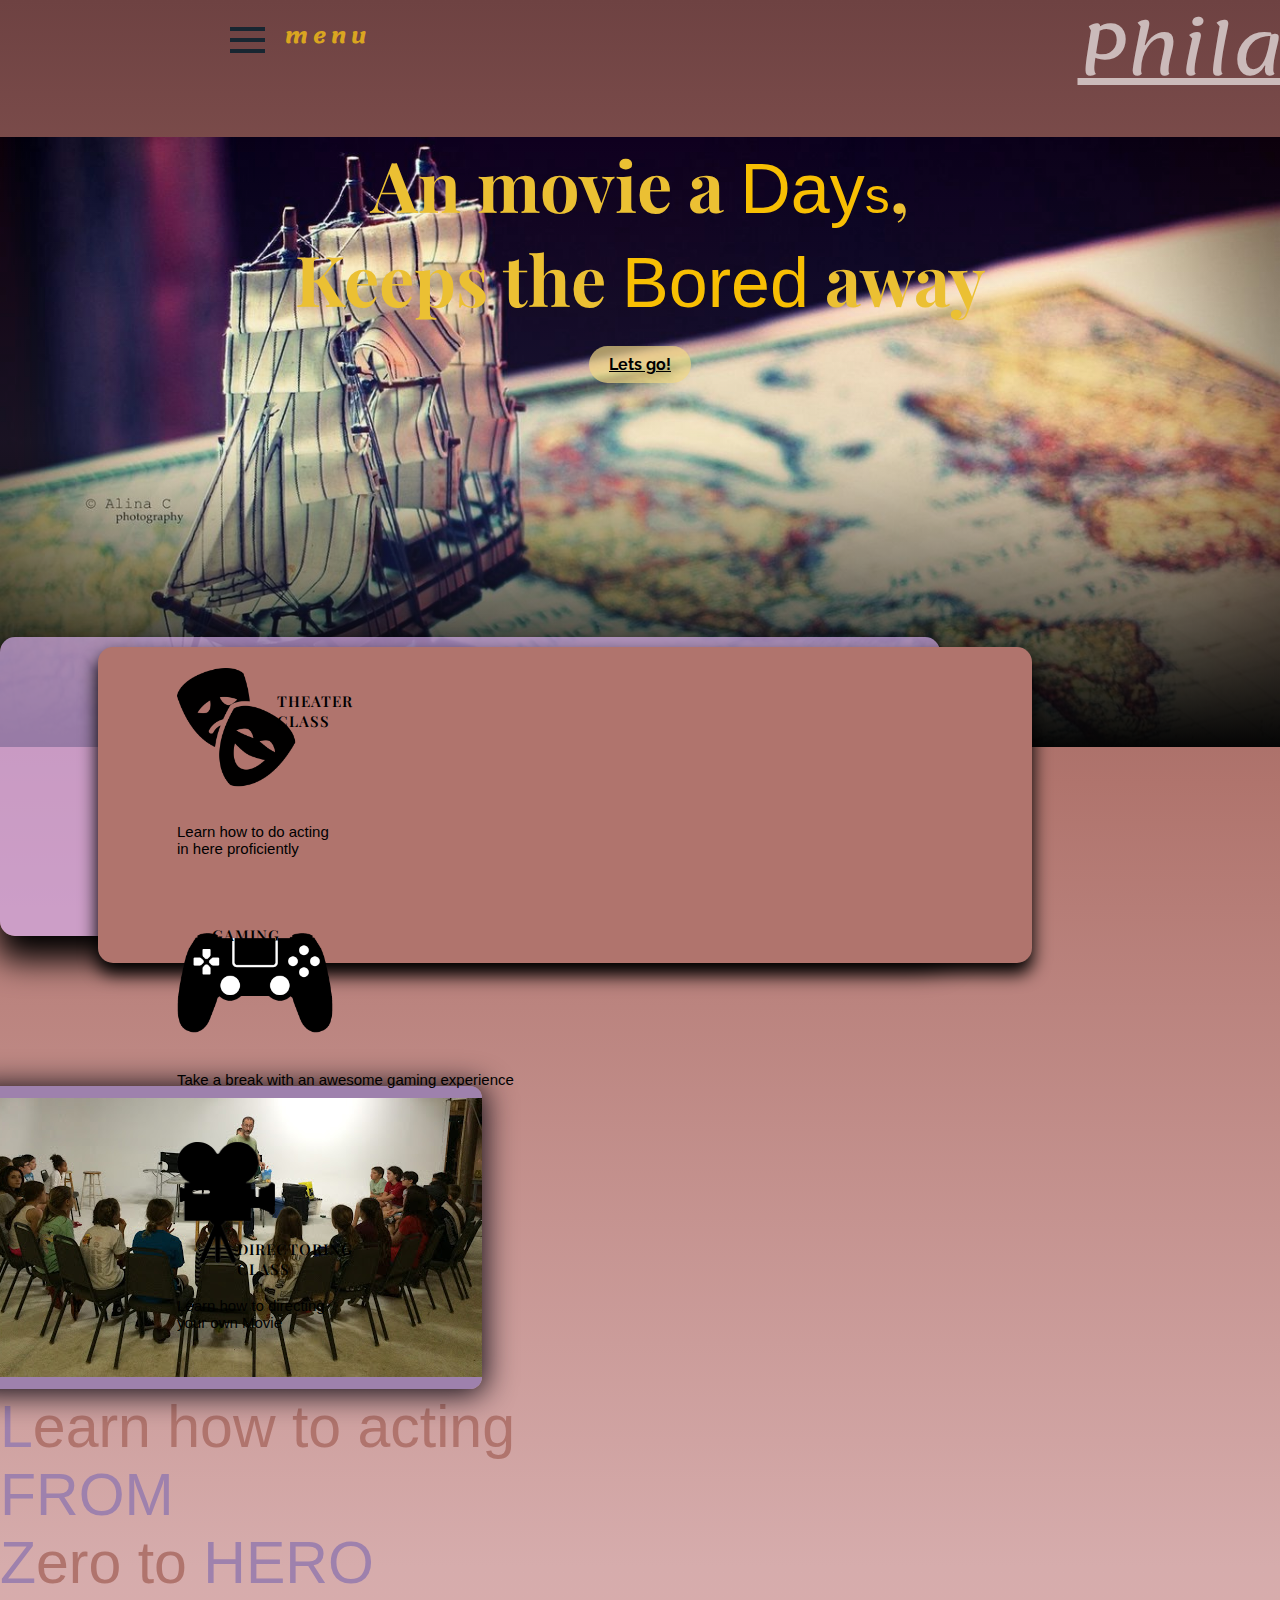
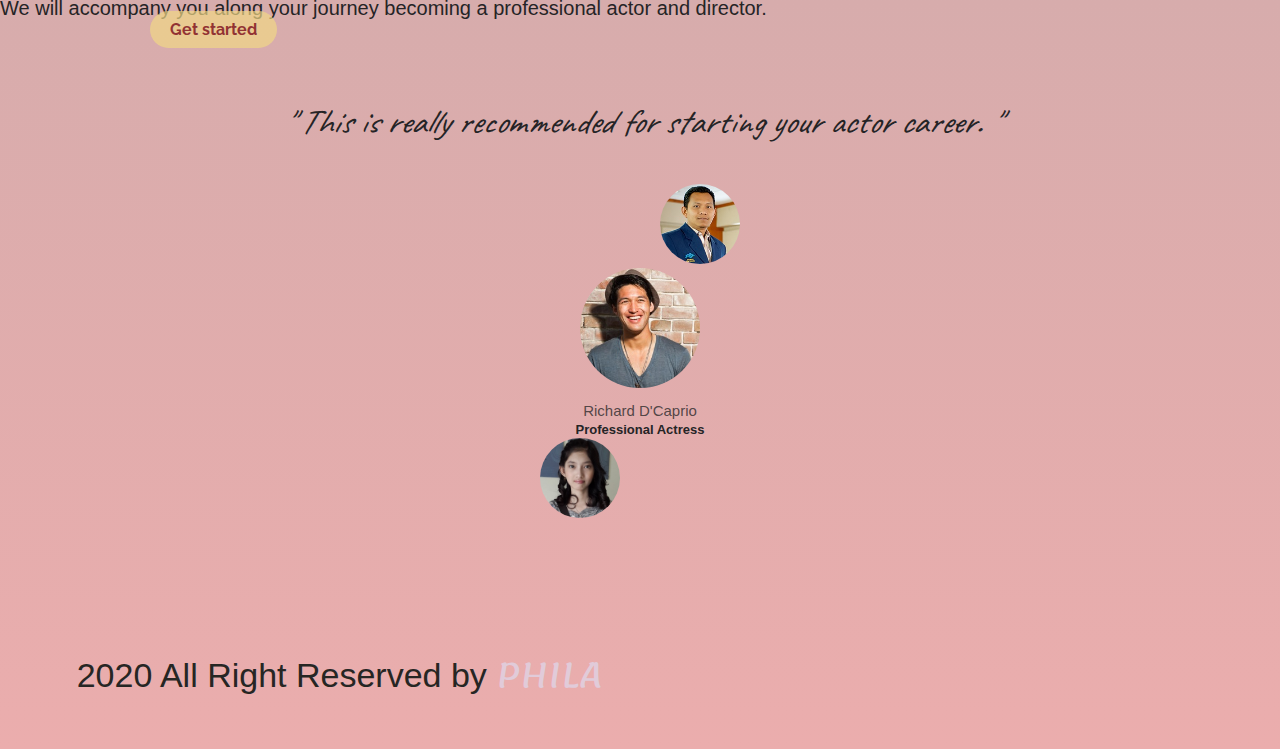
<file: index.html>
<!DOCTYPE html>
<html>

  <head>
    <!-- Required meta tags -->
    <meta charset="utf-8">
    <meta name="viewport" content="width=device-width, initial-scale=1, shrink-to-fit=no">
    <link rel="stylesheet" href="cssLayout.css">
    <!-- Bootstrap CSS -->
    <link rel="stylesheet" href="https://cdn.jsdelivr.net/npm/bootstrap@4.5.3/dist/css/bootstrap.min.css" integrity="sha384-TX8t27EcRE3e/ihU7zmQxVncDAy5uIKz4rEkgIXeMed4M0jlfIDPvg6uqKI2xXr2" crossorigin="anonymous">
    
    <!-- My Font -->
    <link href="https://id.allfont.net/allfont.css?fonts=victorian-let-plain10" rel="stylesheet" type="text/css" />
    <link href="https://fonts.googleapis.com/css2?family=Caveat&family=Lemonada:wght@700&display=swap" rel="stylesheet"> 
    <link href="https://fonts.googleapis.com/css2?family=Commissioner:wght@100&family=Playfair+Display&display=swap" rel="stylesheet">  


    <title>Phila || Landing Page</title>
    <link rel="icon" href="img/philadelphia icon.png">

    <link rel="stylesheet" href="https://fonts.googleapis.com/icon?family=Material+Icons">
    <link rel="stylesheet" href="https://fonts.googleapis.com/css?family=Raleway:200,300,400,600,700">
    <link rel="stylesheet" href="demo.css">
    <script src="https://code.jquery.com/jquery-3.4.1.slim.min.js"></script>
    <script src="hc-offcanvas-nav.js"></script>
  </head>

  <body class="theme-default">
    <div id="container">
        <nav id="main-nav">
            <ul>
              <li><a href="#" id="current">Home</a></li>
              <li><a href="https://calvinbrylland.github.io/Flair/about.html">About</a></li>
              <li>
                <a href="#">Pricing</a>
                <ul>
                  <li>
                    <a href="#">Classes</a>
                    <ul>
                      <li><a href="#">Acting Class</a></li>
                      <li><a href="#">Directoring Class</a></li>
                    </ul>
                  </li>
                  <li><a href="#">See our partner</a></li>
                  <li class="collections"><a href="#collections">Great Deal <z>7</span></a></li>
                </ul>
              </li>
              <li><a href="https://calvinbrylland.github.io/Flair/contact.html">Contact</a></li>
            </ul>
          </nav>
      <header>
        <div class="wrapper cf togglenavbar" style="position: relative;z-index: 1;">
          <a class="navbar-brand" href="#" style="font-size: 70px;">Phila</a>
          <a class="toggle" href="#" style="position: relative;bottom: 50px;right: 80px;">
            <span></span>
            <h1 style="color: goldenrod;font-size: 20px;font-family: 'Lemonada', cursive;">menu</h1>
          </a>
        </div>
      </header>
      
      <main>
        <div class="jumbotron jumbotron-fluid">
          <div class="container">
            <h1 class="display-4">An movie a <f>Day<f style="font-size: 50px;">s</f></f>,<br>Keeps the <f>Bored</f> away</h1>
            <a class="btn btn-dark tombol_j" href="#">Lets go!</a>
          </div>
        </div>

        <div class="container">
            <div class="row justify-content-center">
                <div class="col-10 shadow-info-panel">
                  <div class="col-10 info-panel">
                    <div class="row">
                        <div class="col-lg infopanel-margin">
                            <img src="img/kisspng-musical-theatre-mask-drama-computer-icons-theater-mask-5ada0d5952b226.1153129215242397053388.png" alt="" width="119px" height="119px">
                            <h4 style="position: relative; z-index: 1; bottom: 120px;left: 100px;">Theater<br>Class</h4>
                            <p style="position: relative;z-index: 1;bottom: 48px;">Learn how to do acting<br>in here proficiently</p>
                        </div>
                        <div class="col-lg infopanel-margin">
                            <img src="img/psController.png" alt="" width="156px" height="156px">
                            <h4 style="position: relative; z-index: 1; bottom: 160px;left: 35px;">Gaming</h4>
                            <p style="position: relative;z-index: 1;bottom: 54px;">Take a break with an awesome gaming experience</p>
                        </div>
                        <div class="col-lg infopanel-margin">
                            <img src="img/ClipartKey_285387.png" alt="" width="98px" height="121px">
                            <h4 style="position: relative; z-index: 1; bottom: 48px;left: 60px;">Directoring<br>Class
                            </h4>
                            <p style="position: relative;z-index: 1;bottom: 50px;">Learn how to directing<br>your own Movie</p>
                        </div>
                    </div>
                  </div>
                </div>
            </div>
        </div>  
        <div class="container cont-wspace">
          <div class="row workingspace">
              <div class="col">
                  <img src="img/Actingclass.jpg" alt="Workingspace">
              </div>
              <div class="col">
                  <hf><ff>L</ff>earn how to acting<br><ff>FROM</ff><br><ff>Z</ff>ero to <ff>HERO</ff></hf>
                  <p>We will accompany you along your journey becoming a professional actor and director. </p>
                  <a class="btn btn-primary tombol_ws">Get started</a>
              </div>
          </div>
        </div>
        <div class="container testimonial">
          <div class="row">
              <div class="col">
                  <h5 id="quote">" This is really recommended for starting your actor career. "</h5>
              </div>
          </div>
          <div class="row" style="margin-top: 40px;">
              <div class="col" id="leftfigure">
                  <img src="img/fig2.jpg" style="position: relative; left: 60px;">
              </div>
              <div class="col">
                  <img src="img/fig1.jpg" id="midfigure" style="position: relative;">
                  <h3 style="margin-bottom: 10px;">Richard D'Caprio</h3>
                  <ffff>Professional Actress</ffff>
              </div><div class="col" id="rightfigure">
                  <img src="img/fig3.jpg" style="position: relative; right: 60px;">
              </div>
          </div>
        </div> 
      </main>

      <footer>
        <div class="container">
          <div class="row footer" id="footer">
              <div class="col"></div>
              <p style="color: #262624;">2020 All Right Reserved by <nvbr style="color: #E1CBD9;">PHILA</nvbr></p>
          </div>
      </footer>

      <script>
        (function($) {
          'use strict';

          // call our plugin
          var Nav = new hcOffcanvasNav('#main-nav', {
            disableAt: false,
            customToggle: '.toggle',
            levelSpacing: 40,
            navTitle: 'All Menu',
            levelTitles: true,
            levelTitleAsBack: true,
            pushContent: '#container',
            labelClose: false
          });

          // add new items to original nav
          $('#main-nav').find('li.add').children('a').on('click', function() {
            var $this = $(this);
            var $li = $this.parent();
            var items = eval('(' + $this.attr('data-add') + ')');

            $li.before('<li class="new"><a href="#">'+items[0]+'</a></li>');

            items.shift();

            if (!items.length) {
              $li.remove();
            }
            else {
              $this.attr('data-add', JSON.stringify(items));
            }

            Nav.update(true); // update DOM
          });

          // demo settings update

          const update = function(settings) {
            if (Nav.isOpen()) {
              Nav.on('close.once', function() {
                Nav.update(settings);
                Nav.open();
              });

              Nav.close();
            }
            else {
              Nav.update(settings);
            }
          };

          $('.actions').find('a').on('click', function(e) {
            e.preventDefault();

            var $this = $(this).addClass('active');
            var $siblings = $this.parent().siblings().children('a').removeClass('active');
            var settings = eval('(' + $this.data('demo') + ')');

            if ('theme' in settings) {
              $('body').removeClass().addClass('theme-' + settings['theme']);
            }
            else {
              update(settings);
            }
          });

          $('.actions').find('input').on('change', function() {
            var $this = $(this);
            var settings = eval('(' + $this.data('demo') + ')');

            if ($this.is(':checked')) {
              update(settings);
            }
            else {
              var removeData = {};
              $.each(settings, function(index, value) {
                removeData[index] = false;
              });

              update(removeData);
            }
          });
        })(jQuery);
      </script>

    </div>

  </body>
</html>
</file>
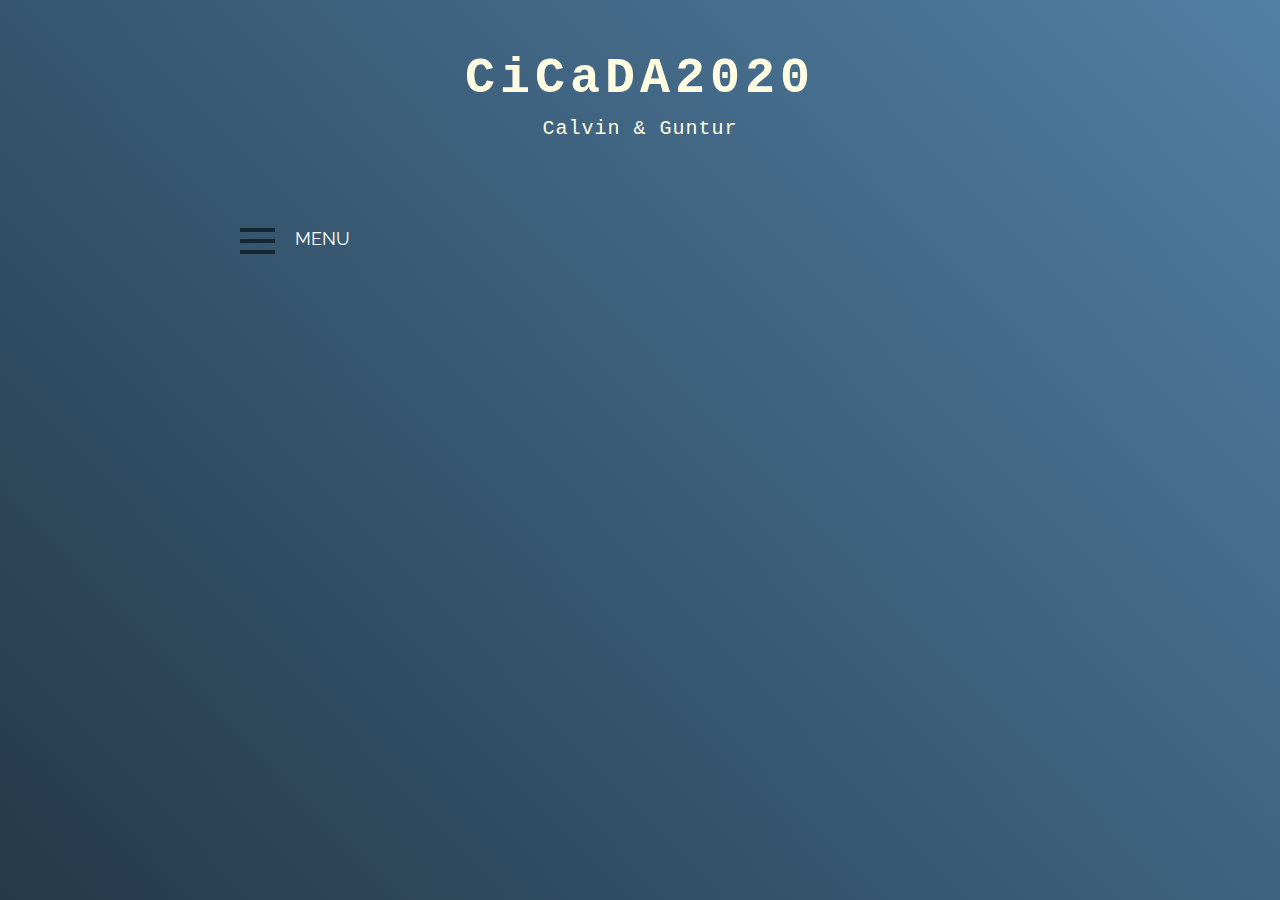
<file: docs/exe.html>
<!DOCTYPE html>
<html>

  <head>
    <meta name="viewport" content="width=device-width, initial-scale=1.0, maximum-scale=1.0, user-scalable=no">
    <meta property="og:site_name" content="Some Web Media"/>
    <meta property="og:title" content="HC Off-canvas Nav – JavaScript library for creating toggled off-canvas multi-level navigations">
    <meta property="og:description" content="JavaScript library for creating toggled off-canvas multi-level navigations, allowing endless nesting of submenu elements.">
    <meta property="og:url" content="https://somewebmedia.github.io/hc-offcanvas-nav/">
    <meta property="og:image" content="https://somewebmedia.github.io/hc-offcanvas-nav/hc-offcanvas-nav.png">
    <link rel="icon" type="image/png" href="./favicon.png">
    <link rel="stylesheet" href="https://fonts.googleapis.com/icon?family=Material+Icons">
    <link rel="stylesheet" href="https://fonts.googleapis.com/css?family=Raleway:200,300,400,600,700">
    <link rel="stylesheet" href="demo.css">
    <script src="https://code.jquery.com/jquery-3.4.1.slim.min.js"></script>
    <script src="hc-offcanvas-nav.js"></script>
  </head>

  <body class="theme-default">

    <div id="container">

      <header>

        <div class="wrapper cf">

          <nav id="main-nav">

            <ul class="first-nav">
              <li class="cryptocurrency">
                <a href="https://www.google.com/search?q=Crypto" target="_blank">Cryptocurrency</a>
                <ul>
                  <li><a href="#">Bitcoin</a></li>
                  <li><a href="#">Ethereum</a></li>
                  <li class="add">
                    <a href="#" data-nav-close="false" data-add="['Litecoin','Dogecoin','Bitcoin Cash','ZCash']">Add Coin</a>
                  </li>
                </ul>
              </li>
              <li class="devices">
                <a href="#" target="_blank">Devices</a>
                <ul>
                  <li class="mobile">
                    <a href="#">Mobile Phones</a>
                    <ul>
                      <li><a href="#">Super Smart Phone</a></li>
                      <li><a href="#">Thin Magic Mobile</a></li>
                      <li><a href="#">Performance Crusher</a></li>
                      <li><a href="#">Futuristic Experience</a></li>
                    </ul>
                  </li>
                  <li class="television">
                    <a href="#">Televisions</a>
                    <div class="subnav-container">
                      <ul>
                        <li><a href="#">Flat Superscreen</a></li>
                        <li><a href="#">Gigantic LED</a></li>
                        <li><a href="#">Power Eater</a></li>
                        <li><a href="#">3D Experience</a></li>
                        <li><a href="#">Classic Comfort</a></li>
                      </ul>
                    </div>
                  </li>
                  <li class="camera">
                    <a href="#">Cameras</a>
                    <ul>
                      <li><a href="#">Smart Shot</a></li>
                      <li><a href="#">Power Shooter</a></li>
                      <li><a href="#">Easy Photo Maker</a></li>
                      <li><a href="#">Super Pixel</a></li>
                    </ul>
                  </li>
                  <li data-nav-custom-content>
                    <div class="custom-message">
                      You can add any custom content to your navigation items. This text is just an example.
                    </div>
                  </li>
                </ul>
              </li>
              <li class="magazines">
                <a href="#magazines">Magazines</a>
                <ul>
                  <li><a href="#">National Geographic</a></li>
                  <li><a href="#">Scientific American</a></li>
                  <li><a href="#">The Spectator</a></li>
                  <li><a href="#">The Rambler</a></li>
                  <li><a href="#">Physics World</a></li>
                  <li><a href="#">Popular Science</a></li>
                  <li><a href="#">Popular Mechanics</a></li>
                  <li><a href="#">Sky & Telescope</a></li>
                  <li><a href="#">Discover</a></li>
                  <li><a href="#">New Scientist</a></li>
                  <li><a href="#">Psychology Today</a></li>
                  <li><a href="#">Man's Health</a></li>
                  <li><a href="#">Wired</a></li>
                  <li><a href="#">Vogue</a></li>
                  <li><a href="#">Elle</a></li>
                  <li><a href="#">Cosmopolitan</a></li>
                </ul>
              </li>
              <li class="store">
                <a href="#">Store</a>
                <ul>
                  <li>
                    <a href="#">Clothes</a>
                    <ul>
                      <li>
                        <a href="#">Women's Clothing</a>
                        <ul>
                          <li><a href="#">Tops</a></li>
                          <li><a href="#">Dresses</a></li>
                          <li><a href="#">Trousers</a></li>
                          <li><a href="#">Shoes</a></li>
                          <li><a href="#">Sale</a></li>
                        </ul>
                      </li>
                      <li>
                        <a href="#">Men's Clothing</a>
                        <ul>
                          <li><a href="#">Shirts</a></li>
                          <li><a href="#">Trousers</a></li>
                          <li><a href="#">Shoes</a></li>
                          <li><a href="#">Sale</a></li>
                        </ul>
                      </li>
                    </ul>
                  </li>
                  <li><a href="#">Jewelry</a></li>
                  <li><a href="#">Music</a></li>
                  <li><a href="#">Grocery</a></li>
                </ul>
              </li>
            </ul>

            <h3>Galeria</h3>

            <ul class="second-nav">
              <li class="collections"><a href="#collections">Collections <span>7</span></a></li>
              
              
              
            </ul>

            <ul class="bottom-nav">
                <li class="email">
                    <a href="http://mahasiswa.machung.ac.id/" target="_blank">
                    <img src="MACSYS_new_logo.png" width="85px">
                    </a>
                </li>
                <li class="email">
                    <a href="https://www.google.com/url?sa=t&rct=j&q=&esrc=s&source=web&cd=&cad=rja&uact=8&ved=2ahUKEwiToaWZmObsAhXUfH0KHY5VDowQFjAAegQIAhAD&url=https%3A%2F%2Fwww.machung.ac.id%2F&usg=AOvVaw0AnNw9Q3MspaJ_bJ4LdlpM" target="_blank">
                    <img src="Ma Chung.png" width="50px">
                    </a>
                </li>
            </ul>
            

          </nav>

          <h1>CiCaDA2020</h1>

          <h2>Calvin & Guntur</h2>

          

          

          <a class="toggle" href="#">
            <span></span>
            MENU
          </a>

        </div>

      </header>

      

      <script>
        (function($) {
          'use strict';

          // call our plugin
          var Nav = new hcOffcanvasNav('#main-nav', {
            disableAt: false,
            customToggle: '.toggle',
            levelSpacing: 40,
            navTitle: 'Menu',
            levelTitles: true,
            levelTitleAsBack: true,
            pushContent: '#container',
            labelClose: false
          });

          // add new items to original nav
          $('#main-nav').find('li.add').children('a').on('click', function() {
            var $this = $(this);
            var $li = $this.parent();
            var items = eval('(' + $this.attr('data-add') + ')');

            $li.before('<li class="new"><a href="#">'+items[0]+'</a></li>');

            items.shift();

            if (!items.length) {
              $li.remove();
            }
            else {
              $this.attr('data-add', JSON.stringify(items));
            }

            Nav.update(true); // update DOM
          });

          // demo settings update

          const update = function(settings) {
            if (Nav.isOpen()) {
              Nav.on('close.once', function() {
                Nav.update(settings);
                Nav.open();
              });

              Nav.close();
            }
            else {
              Nav.update(settings);
            }
          };

          $('.actions').find('a').on('click', function(e) {
            e.preventDefault();

            var $this = $(this).addClass('active');
            var $siblings = $this.parent().siblings().children('a').removeClass('active');
            var settings = eval('(' + $this.data('demo') + ')');

            if ('theme' in settings) {
              $('body').removeClass().addClass('theme-' + settings['theme']);
            }
            else {
              update(settings);
            }
          });

          $('.actions').find('input').on('change', function() {
            var $this = $(this);
            var settings = eval('(' + $this.data('demo') + ')');

            if ($this.is(':checked')) {
              update(settings);
            }
            else {
              var removeData = {};
              $.each(settings, function(index, value) {
                removeData[index] = false;
              });

              update(removeData);
            }
          });
        })(jQuery);
      </script>

    </div>

  </body>
</html>
</file>
<file: cssLayout.css>
/* body */
Body{
    background-image: linear-gradient(to top,#EBADAD,#D6ACAC,#B0746D,#6E4242);
}
/* navbar */
.navbar{
    position: relative;
    z-index: 1;
}
.nav-title{
    font-size: 39px !important;
    text-shadow: 0px 2px 1px #0c0c0c;
}
.navbar-brand{
    font-family: 'Lemonada', cursive;
    font-size: 70px;
    color: #ffffffa1 !important;
    position: relative;
    bottom: 40px;
    right: 100px;
}
.navbar-brand:hover{
    color: #ffffffa1 !important;
}
#current{
    background-color: rgb(211, 123, 214);
    display: block;
    overflow: hidden;
}
#current::after,#current::before{
    content: "";
    position: absolute;
    left: -150%;
    width: 150%;
    height: 100%;
    background-color: #fff;
    opacity: .2;
    transform: rotate(45deg);
    transition: all ease 1s;
}
#current::after{
    transition: 2s;
}
#current:hover::before,#current:hover::after{
    left: 100%;
}


nvbr{
    font-family: 'Lemonada', cursive;
    color: black;
}
.nav-link{
    font-family: 'Segoe UI', Tahoma, Geneva, Verdana, sans-serif;
    font-size: 20px;
    margin-right: 51px;
    color: #0c0c0c !important;
    margin-bottom: 10px;
}
.nav-link:hover{
    color: #0c0c0c !important;
    background-image: linear-gradient(to right,rgb(219, 118, 211),rgba(192, 111, 185, 0.144));
    
}

/* jumbotron */
.jumbotron{
    background-image: url("img/ship_map_world_souvenir_67479_1366x768.jpg");
    background-size: cover;
    height: 427px;
    text-align: center;
    position: relative;
    margin-top: -100px;
}
.jumbotron .container{
    z-index: 1;
    position: relative;
}
.jumbotron::after{
    content: '';
    display: block;
    width: 100%;
    height: 100%;
    background-image: linear-gradient(to top, rgb(5, 5, 5),rgba(158, 155, 155, 0.123),rgba(158, 155, 155, 0));
    position: absolute;
    bottom: 0;
}

.jumbotron .display-4{
    /*font-family: sylfaen;*/
    font-family: 'Playfair Display', serif;
    color: #EBC033;
    margin-top: 147px;
    margin-bottom: 30px;
    font-size: 40px;
    
}

/* menupanel*/
.info-panel{
    background-color: #B0746D;
    border-radius: 15px;
    z-index: 1;
    padding: 21px 39px 43px 39px;
    height: 800px;
    width: 856px;
    left: 35px;
    box-shadow: 0px 10px 17px 1px black;
}
.shadow-info-panel{
    background-color: #d4abe8b4;
    border-radius: 15px;
    z-index: 1;
    padding: 10px 18px 10px 18px;
    height: 820px;
    width: 904px;
    box-shadow: 0px 20px 33px 4px black;
}

.infopanel-margin{
    margin-left: 40px;
}

/* workinspace */

.workingspace img{
    position: relative;
    right: auto;
    width:"300px";
    height:"441px";
    border-top: 6px #9E81AD solid;
    border-bottom: 6px #9E81AD solid;
    box-shadow: 0px 2px 30px 3px rgb(17, 13, 22);
    border-radius: 12px;
}
.cont-wspace{
    margin-top: 40px;
}

/* Testimonial */
.testimonial{
    margin-top: 120px;
    text-align: center;
}
.testimonial img{
    width:80px;
  height:80px;
  object-fit:cover;
  border-radius:50%;
}
#rightfigure{
    right:-15px;
}
#leftfigure{
    left:-15px;
}

#midfigure{
    width: 100px;
    height: 100px;
}






/* utility */
.tombol{
    border-radius: 31px !important;
    background-color: #DB9090 !important;
    padding: 9px 20px 9px 20px !important;
    color: black !important;
    outline: none !important;
    border: none !important;
    font-weight: bold !important;
}
.tombol:hover{
    background-color: #e66f6f !important;

}
.tombol_j{
    border-radius: 31px !important;
    background-color: #f1d885b0 !important;
    padding: 9px 20px 9px 20px !important;
    color: black !important;
    outline: none !important;
    border: none !important;
    font-weight: bold !important;
}
.tombol_j:hover{
    background-color: #e0b115 !important;
}
.tombol_ws{
    border-radius: 31px !important;
    background-color: #f1d885b0 !important;
    padding: 9px 20px 9px 20px !important;
    color: #923333 !important;
    outline: none !important;
    border: none !important;
    font-weight: bold !important;
    margin-top: 20px;
    width: 100%;
}
.tombol_ws:hover{
    background-color: #e0b115 !important;
    background-image: linear-gradient(#e0b115,rgba(252, 252, 252, 0.082));
}

f{
    font-family: Arial, Helvetica, sans-serif;
    color: #F8BF03;
    font-weight: 75;
}
h4{
    color: black;
    font-size: 20px;
    font-weight: bold;
    font-family: 'Segoe UI', Tahoma, Geneva, Verdana, sans-serif;
}
p{
    color: black;
    font-family: 'Segoe UI', Tahoma, Geneva, Verdana, sans-serif;
    margin: 0 0 0 0;
    font-size: 15px;
}
.workingspace p{
    color: #252426;
    font-family: 'Segoe UI', Tahoma, Geneva, Verdana, sans-serif;
    margin: 0 0 0 0;
    font-size: 20px;
}
hf{
    color: #B0746D;
    font-size: 35px;
    font-family: 'Segoe UI', Tahoma, Geneva, Verdana, sans-serif;
    
}
ff{
    color: #9E81AD;
    font-size: 35px;
    font-weight: 500;
    font-family: 'Segoe UI', Tahoma, Geneva, Verdana, sans-serif;
}
h5{
    font-family: sans-serif;
    font-weight: bold;
    color: #252426;
    font-size: 15px;
    font-style: italic;
}
h3{
    font-family: 'Segoe UI', Tahoma, Geneva, Verdana, sans-serif !important;
    color: #252426c4;
    font-weight: normal;
    font-size: 15px !important;
    position: relative; 
    top: 10px;

}
#quote{
    font-size: 35px ;
    font-family: 'Caveat', cursive;
    font-weight: lighter;
}
ffff{
    font-family: 'Segoe UI', Tahoma, Geneva, Verdana, sans-serif;
    font-weight: bold;
    color: #252426;
    font-size: 13px;
}


/* footer */
#footer{
    position: relative;
    right: 150px;
    font-size: 20px;
    margin-top: 89px;
}


/* Desktop */
@media (min-width: 992px) { 
    .tombol{
        height: 37px !important;
        width: 108px !important;
        position: relative;
        top: 6px;
    }
    .navbar-brand{
        color: #ffffffa1 !important;
        position: relative;
        left: 400px;
    }
    .nav-link{
        font-family: 'Segoe UI', Tahoma, Geneva, Verdana, sans-serif;
        font-size: 20px;
        margin-right: 51px;
        color: #EEB5B5 !important;
    }
    .nav-link:hover{
        background-image: none;
        color: #EEB5B5 !important;
    }
    .nav-link:hover::before{
        content: '';
        border-left: #ECA1A1 2px solid;
        width: 50%;
        padding-left: 10px;
        padding-right: 3px;
        margin-right: -13px;
        box-shadow: -10px 2px 2px #EEB5B5;
    }
    .nav-link:hover::after{
        content: '';
        display: block;
        width: 100%;
        margin-right: auto;
        border-bottom: #4E3B3B 2px solid;
        padding-bottom: 0px;
        margin-bottom: -2px;
        box-shadow: 0px 3px 2px #4E3B3B;
    }
    .jumbotron{
        margin-top: -220px;
        height: 610px;
    }
    .jumbotron .display-4{
        font-size: 70px;
        
    }
    /* menupanel*/
    .shadow-info-panel{
        background-color: #d4abe8b4;
        border-radius: 15px;
        position: relative;
        bottom: 110px;
        z-index: 1;
        padding: 10px 18px 10px 18px;
        height: 279px;
        width: 904px;
    }
    .info-panel{
        background-color: #B0746D;
        border-radius: 15px;
        position: relative;
        bottom: 0px;
        z-index: 1;
        padding: 21px 39px 43px 39px;
        height: 252px;
        width: 856px;
        left: 80px;
    }
    .infopanel-margin{
        margin-left: 40px;
    }

    /* Workingspace */
    .workingspace img{
        position: relative;
        right: 30px;
        width:"616px";
        height:"500px";
        border-top: 12px #9E81AD solid;
        border-bottom: 12px #9E81AD solid;
        box-shadow: 0px 2px 30px 3px rgb(17, 13, 22);
        border-radius: 12px;
    }

    .workingspace hf{
        font-size: 59px;
    }

    .workingspace ff{
        font-size: 59px;
    }
    .tombol_ws{
        border-radius: 31px !important;
        background-color: #f1d885b0 !important;
        padding: 9px 20px 9px 20px !important;
        color: #923333 !important;
        outline: none !important;
        border: none !important;
        font-weight: bold !important;
        margin-top: 20px;
        width: 202px;
        position: relative;
        left: 150px;
    }
    .tombol_ws:hover{
        background-color: #e0b115 !important;
        background-image: linear-gradient(#e0b115,rgba(252, 252, 252, 0.082));
    }

    /* Testimonial */
    .testimonial{
        margin-top: 60px;
        text-align: center;
    }
    
    .testimonial h5{
        font-family: 'Commissioner', sans-serif;
        font-weight: bold;
        color: #252426;
        font-size: 27px;
        font-style: italic;
    }
    #rightfigure{
        right:150px;
    }
    #leftfigure{
        left:150px;
    }
    #midfigure{
        width: 120px;
        height: 120px;
    }
    
    /* footer */
    #footer{
        position: relative;
        right: 300px;
        margin-top: 89px;
    }
    #footer p{
        font-size: 34px;
    }

}
</file>
<file: demo.css>
html.hc-nav-yscroll{overflow-y:scroll}body.hc-nav-open{overflow:visible;position:fixed;width:100%;min-height:100%}.hc-offcanvas-nav{visibility:hidden;display:none;position:fixed;top:0;height:100%;z-index:9999;text-align:left}.hc-offcanvas-nav.is-ios *{cursor:pointer !important}.hc-offcanvas-nav .nav-container{position:fixed;z-index:9998;top:0;height:100%;max-width:100%;max-height:100%;box-sizing:border-box;transition:transform .4s ease}.hc-offcanvas-nav .nav-wrapper{width:100%;height:100%;box-sizing:border-box;-ms-scroll-chaining:none;overscroll-behavior:none}.hc-offcanvas-nav .nav-content{height:100%}.hc-offcanvas-nav .nav-wrapper-0>.nav-content{overflow:scroll;overflow-x:visible;overflow-y:auto;box-sizing:border-box}.hc-offcanvas-nav ul{list-style:none;margin:0;padding:0}.hc-offcanvas-nav li{position:relative;display:block}.hc-offcanvas-nav li.level-open>.nav-wrapper{visibility:visible}.hc-offcanvas-nav li:not(.custom-content) a{position:relative;display:block;box-sizing:border-box;cursor:pointer}.hc-offcanvas-nav li:not(.custom-content) a[disabled]{cursor:not-allowed}.hc-offcanvas-nav li:not(.custom-content) a,.hc-offcanvas-nav li:not(.custom-content) a:hover{text-decoration:none}.hc-offcanvas-nav input[type="checkbox"]{display:none}.hc-offcanvas-nav label{position:absolute;top:0;left:0;right:0;bottom:0;z-index:10;cursor:pointer}.hc-offcanvas-nav .nav-item-wrapper{position:relative}.hc-offcanvas-nav .nav-item-link{position:relative;display:block;box-sizing:border-box}.hc-offcanvas-nav:not(.user-is-tabbing) .nav-close-button:focus,.hc-offcanvas-nav:not(.user-is-tabbing) 
/*navbar > hover*/
.nav-item-wrapper a:focus{outline:none;background-color: #4e0c8be7;}
.hc-offcanvas-nav .nav-close:focus,.hc-offcanvas-nav .nav-next:focus,.hc-offcanvas-nav .nav-back:focus{z-index:10}.hc-offcanvas-nav.disable-body::after,.hc-offcanvas-nav .nav-wrapper::after{content:'';z-index:9990;top:0;left:0;right:0;bottom:0;width:100%;height:100%;-ms-scroll-chaining:none;overscroll-behavior:none;visibility:hidden;opacity:0;transition:visibility 0s ease .4s,opacity .4s ease}.hc-offcanvas-nav.disable-body::after{position:fixed}.hc-offcanvas-nav .nav-wrapper::after{position:absolute}.hc-offcanvas-nav.disable-body.nav-open::after,.hc-offcanvas-nav .sub-level-open::after{visibility:visible;opacity:1;transition-delay:.05s}
.hc-offcanvas-nav:not(.nav-open)::after{pointer-events:none}.hc-offcanvas-nav.nav-levels-expand .nav-wrapper::after{display:none}.hc-offcanvas-nav.nav-levels-expand .nav-wrapper.nav-wrapper-0{max-height:100vh}.hc-offcanvas-nav.nav-levels-expand .nav-wrapper.nav-wrapper-0>.nav-content{overflow:scroll;overflow-x:visible;overflow-y:auto;box-sizing:border-box;max-height:100vh}.hc-offcanvas-nav.nav-levels-expand ul .nav-wrapper{min-width:0;max-height:0;visibility:hidden;overflow:hidden;transition:height 0s ease .4s}.hc-offcanvas-nav.nav-levels-expand .level-open>.nav-wrapper{max-height:none;overflow:visible;visibility:visible}.hc-offcanvas-nav.nav-levels-overlap .nav-content{overflow:scroll;overflow-x:visible;overflow-y:auto;box-sizing:border-box;max-height:100vh}.hc-offcanvas-nav.nav-levels-overlap .nav-wrapper{max-height:100vh}.hc-offcanvas-nav.nav-levels-overlap ul .nav-wrapper{position:absolute;z-index:9999;top:0;height:100%;visibility:hidden;transition:visibility 0s ease .4s,transform .4s ease}.hc-offcanvas-nav.nav-levels-overlap ul li.nav-parent{position:static}.hc-offcanvas-nav.nav-levels-overlap ul li.level-open>.nav-wrapper{visibility:visible;transform:translate3d(0, 0, 0);transition:transform .4s ease}.hc-offcanvas-nav.nav-position-left{left:0}.hc-offcanvas-nav.nav-position-left .nav-container{left:0}.hc-offcanvas-nav.nav-position-left.nav-levels-overlap li .nav-wrapper{left:0;transform:translate3d(-100%, 0, 0)}.hc-offcanvas-nav.nav-position-right{right:0}.hc-offcanvas-nav.nav-position-right .nav-container{right:0}.hc-offcanvas-nav.nav-position-right.nav-levels-overlap li .nav-wrapper{right:0;transform:translate3d(100%, 0, 0)}.hc-offcanvas-nav.nav-position-top{top:0}.hc-offcanvas-nav.nav-position-top .nav-container{top:0;width:100%}.hc-offcanvas-nav.nav-position-top.nav-levels-overlap li .nav-wrapper{left:0;transform:translate3d(0, -100%, 0)}.hc-offcanvas-nav.nav-position-bottom{top:auto;bottom:0}.hc-offcanvas-nav.nav-position-bottom .nav-container{top:auto;bottom:0;width:100%}.hc-offcanvas-nav.nav-position-bottom.nav-levels-overlap li .nav-wrapper{left:0;transform:translate3d(0, 100%, 0)}.hc-offcanvas-nav.nav-open[class*='hc-nav-'] div.nav-container{transform:translate3d(0, 0, 0)}.hc-offcanvas-nav.rtl{text-align:right;direction:rtl}body.theme-default .hc-offcanvas-nav{font-family:sans-serif}body.theme-default .hc-offcanvas-nav::after,body.theme-default .hc-offcanvas-nav .nav-wrapper::after{background:rgba(0,0,0,0.3)}body.theme-default .hc-offcanvas-nav .nav-container,body.theme-default .hc-offcanvas-nav .nav-wrapper,body.theme-default .hc-offcanvas-nav ul{background:#ba5cd6}body.theme-default .hc-offcanvas-nav .nav-content>h2,body.theme-default .hc-offcanvas-nav .nav-content>h3,body.theme-default .hc-offcanvas-nav .nav-content>h4,body.theme-default .hc-offcanvas-nav .nav-content>h5,body.theme-default .hc-offcanvas-nav .nav-content>h6{font-size:19px;font-weight:normal;padding:20px 17px;color:#cfbe23}body.theme-default .hc-offcanvas-nav .nav-content>h2:not(.nav-title):not(.level-title),body.theme-default .hc-offcanvas-nav .nav-content>h3:not(.nav-title):not(.level-title),body.theme-default .hc-offcanvas-nav .nav-content>h4:not(.nav-title):not(.level-title),body.theme-default .hc-offcanvas-nav .nav-content>h5:not(.nav-title):not(.level-title),body.theme-default .hc-offcanvas-nav .nav-content>h6:not(.nav-title):not(.level-title){font-size:16px;padding:15px 17px;background:#336ca6}body.theme-default .hc-offcanvas-nav .nav-item-link,body.theme-default .hc-offcanvas-nav li.nav-close a,body.theme-default .hc-offcanvas-nav .nav-back a{padding:14px 17px;font-size:14px;color:#fff;z-index:1;background:rgba(0,0,0,0);border-bottom:1px solid #4d2758;transition:background .1s ease}body.theme-default .hc-offcanvas-nav .nav-item-link:focus,body.theme-default .hc-offcanvas-nav .nav-item-link:focus-within,body.theme-default .hc-offcanvas-nav li.nav-close a:focus,body.theme-default .hc-offcanvas-nav li.nav-close a:focus-within,body.theme-default .hc-offcanvas-nav .nav-back a:focus,body.theme-default .hc-offcanvas-nav .nav-back a:focus-within{z-index:10}body.theme-default .hc-offcanvas-nav .nav-item-link[disabled],body.theme-default .hc-offcanvas-nav li.nav-close a[disabled],body.theme-default .hc-offcanvas-nav .nav-back a[disabled]{color:rgba(255,255,255,0.5)}body.theme-default .hc-offcanvas-nav:not(.touch-device) li:not(.nav-item-custom) a:not([disabled]):hover{background:#d5a6e4}body.theme-default .hc-offcanvas-nav .nav-custom-content{padding:14px 17px;font-size:14px;border-bottom:1px solid #ba5cd6}body.theme-default .hc-offcanvas-nav .nav-highlight{background:#ba5cd6}
body.theme-default .hc-offcanvas-nav .nav-wrapper-0>.nav-content>ul:first-of-type>li:first-child:not(.nav-back):not(.nav-close)>.nav-item-wrapper>.nav-item-link{border-top:1px solid#4d2758}body.theme-default .hc-offcanvas-nav .nav-wrapper-0>.nav-content>ul:first-of-type>li:first-child:not(.nav-back):not(.nav-close)>.nav-item-wrapper>.nav-item-link+a{border-top:1px solid #ba5cd6}body.theme-default .hc-offcanvas-nav .nav-wrapper-0>.nav-content>ul:not(:last-child){border-bottom:2px solid #ba5cd6}body.theme-default .hc-offcanvas-nav .nav-wrapper-0>.nav-content>ul+h2,body.theme-default .hc-offcanvas-nav .nav-wrapper-0>.nav-content>ul+h3,body.theme-default .hc-offcanvas-nav .nav-wrapper-0>.nav-content>ul+h4,body.theme-default .hc-offcanvas-nav .nav-wrapper-0>.nav-content>ul+h5,body.theme-default .hc-offcanvas-nav .nav-wrapper-0>.nav-content>ul+h6{margin-top:-2px}body.theme-default .hc-offcanvas-nav .nav-wrapper-0>.nav-content>h2+ul>li:first-child:not(.nav-back):not(.nav-close)>.nav-item-wrapper>.nav-item-link,body.theme-default .hc-offcanvas-nav .nav-wrapper-0>.nav-content>h3+ul>li:first-child:not(.nav-back):not(.nav-close)>.nav-item-wrapper>.nav-item-link,body.theme-default .hc-offcanvas-nav .nav-wrapper-0>.nav-content>h4+ul>li:first-child:not(.nav-back):not(.nav-close)>.nav-item-wrapper>.nav-item-link,body.theme-default .hc-offcanvas-nav .nav-wrapper-0>.nav-content>h5+ul>li:first-child:not(.nav-back):not(.nav-close)>.nav-item-wrapper>.nav-item-link,body.theme-default .hc-offcanvas-nav .nav-wrapper-0>.nav-content>h6+ul>li:first-child:not(.nav-back):not(.nav-close)>.nav-item-wrapper>.nav-item-link{border-top:1px solid #ba5cd6}
body.theme-default .hc-offcanvas-nav li{color:#fff}body.theme-default .hc-offcanvas-nav li.nav-parent .nav-item-link:last-child{padding-right:58px}body.theme-default .hc-offcanvas-nav li.nav-parent .nav-item-link:not(:last-child){margin-right:45px}body.theme-default .hc-offcanvas-nav .nav-close-button span,body.theme-default .hc-offcanvas-nav .nav-parent .nav-next,body.theme-default .hc-offcanvas-nav .nav-back span{width:45px;position:absolute;top:0;right:0;bottom:0;text-align:center;cursor:pointer;transition:background .1s ease}body.theme-default .hc-offcanvas-nav .nav-close-button{position:relative;display:block}body.theme-default .hc-offcanvas-nav .nav-close-button span::before,body.theme-default .hc-offcanvas-nav .nav-close-button span::after{content:'';position:absolute;top:50%;left:50%;width:6px;height:6px;margin-top:-3px;border-top:2px solid #fff;border-left:2px solid #fff}body.theme-default .hc-offcanvas-nav .nav-close-button span::before{margin-left:-9px;transform:rotate(135deg)}body.theme-default .hc-offcanvas-nav .nav-close-button span::after{transform:rotate(-45deg)}body.theme-default .hc-offcanvas-nav .nav-content>.nav-close{position:relative;z-index:2}body.theme-default .hc-offcanvas-nav .nav-content>.nav-close a{font-size:14px;color:#fff;background:rgba(0,0,0,0);z-index:1;text-decoration:none;box-sizing:border-box}body.theme-default .hc-offcanvas-nav .nav-content>.nav-close a:not(.has-label){height:50px}body.theme-default .hc-offcanvas-nav .nav-content>.nav-close a.has-label{padding:14px 17px;border-top:1px solid #ba5cd6}body.theme-default .hc-offcanvas-nav .nav-content>.nav-close a:hover{background:#ba5cd6 ;border-left:1px solid #2c5d8f}body.theme-default .hc-offcanvas-nav .nav-content>.nav-close.has-label+ul{margin-top:-1px}body.theme-default .hc-offcanvas-nav .nav-title.followed-empty-close{padding-right:55px}body.theme-default .hc-offcanvas-nav .nav-title+.nav-close a:not(.has-label){position:absolute;width:45px;height:66px;line-height:66px;top:-66px;right:0}body.theme-default .hc-offcanvas-nav li.nav-close a:not(.has-label){height:49px}body.theme-default .hc-offcanvas-nav .nav-content>.nav-close:first-child a,body.theme-default .hc-offcanvas-nav .nav-title+.nav-close a.has-label,body.theme-default .hc-offcanvas-nav li.nav-close a,body.theme-default .hc-offcanvas-nav .nav-back a{background:#ba5cd6;border-top:1px solid #4d2758;border-bottom:1px solid #4d2758}body.theme-default .hc-offcanvas-nav .nav-content>.nav-close:first-child a:hover,body.theme-default .hc-offcanvas-nav .nav-title+.nav-close a.has-label:hover,body.theme-default .hc-offcanvas-nav li.nav-close a:hover,body.theme-default .hc-offcanvas-nav .nav-back a:hover{background:#df84f1}body.theme-default .hc-offcanvas-nav li.nav-close:not(:first-child) a,body.theme-default .hc-offcanvas-nav .nav-back:not(:first-child) a{margin-top:-1px}body.theme-default .hc-offcanvas-nav a.nav-next{border-left:1px solid #2c5d8f;border-bottom:1px solid #2c5d8f}body.theme-default .hc-offcanvas-nav .nav-next span::before,body.theme-default .hc-offcanvas-nav .nav-back span::before{content:'';position:absolute;top:50%;left:50%;width:8px;height:8px;margin-left:-2px;box-sizing:border-box;border-top:2px solid #fff;border-left:2px solid #fff;transform-origin:center}body.theme-default .hc-offcanvas-nav .nav-next span{position:absolute;top:0;right:0;left:0;bottom:0}body.theme-default .hc-offcanvas-nav .nav-next span::before{transform:translate(-50%, -50%) rotate(135deg)}body.theme-default .hc-offcanvas-nav .nav-back span::before{margin-left:2px;transform:translate(-50%, -50%) rotate(-45deg)}body.theme-default .hc-offcanvas-nav.nav-position-left.nav-open.nav-levels-overlap .nav-wrapper{box-shadow:1px 0 2px rgba(0,0,0,0.2)}body.theme-default .hc-offcanvas-nav.nav-position-right.nav-open.nav-levels-overlap .nav-wrapper{box-shadow:-1px 0 2px rgba(0,0,0,0.2)}body.theme-default .hc-offcanvas-nav.nav-position-right .nav-next span::before{margin-left:2px;transform:translate(-50%, -50%) rotate(-45deg)}body.theme-default .hc-offcanvas-nav.nav-position-right li.nav-back span::before{margin-left:-2px;transform:translate(-50%, -50%) rotate(135deg)}body.theme-default .hc-offcanvas-nav.nav-position-top.nav-open .nav-wrapper{box-shadow:0 1px 2px rgba(0,0,0,0.2)}body.theme-default .hc-offcanvas-nav.nav-position-top .nav-next span::before{margin-left:0;margin-right:-2px;transform:translate(-50%, -50%) rotate(-135deg)}body.theme-default .hc-offcanvas-nav.nav-position-top li.nav-back span::before{margin-left:0;margin-right:-2px;transform:translate(-50%, -50%) rotate(45deg)}body.theme-default .hc-offcanvas-nav.nav-position-bottom.nav-open .nav-wrapper{box-shadow:0 -1px 2px rgba(0,0,0,0.2)}body.theme-default .hc-offcanvas-nav.nav-position-bottom .nav-next span::before{margin-left:0;margin-right:-2px;transform:translate(-50%, -50%) rotate(45deg)}body.theme-default .hc-offcanvas-nav.nav-position-bottom li.nav-back span::before{margin-left:0;margin-right:-2px;transform:translate(-50%, -50%) rotate(-135deg)}body.theme-default .hc-offcanvas-nav.nav-levels-expand ul .nav-wrapper,body.theme-default .hc-offcanvas-nav.nav-levels-none ul .nav-wrapper{box-shadow:none;background:transparent}body.theme-default .hc-offcanvas-nav.nav-levels-expand li.level-open,body.theme-default .hc-offcanvas-nav.nav-levels-none li.level-open{background:#2e6296}body.theme-default .hc-offcanvas-nav.nav-levels-expand li.level-open>.nav-item-wrapper>a,body.theme-default .hc-offcanvas-nav.nav-levels-none li.level-open>.nav-item-wrapper>a{border-bottom:1px solid #295887}body.theme-default .hc-offcanvas-nav.nav-levels-expand li.level-open>.nav-item-wrapper>a:hover,body.theme-default .hc-offcanvas-nav.nav-levels-none li.level-open>.nav-item-wrapper>a:hover{background:#2f649a}body.theme-default .hc-offcanvas-nav.nav-levels-expand li.level-open>.nav-item-wrapper>.nav-next span::before,body.theme-default .hc-offcanvas-nav.nav-levels-expand li.level-open>.nav-item-wrapper>a>.nav-next span::before,body.theme-default .hc-offcanvas-nav.nav-levels-none li.level-open>.nav-item-wrapper>.nav-next span::before,body.theme-default .hc-offcanvas-nav.nav-levels-none li.level-open>.nav-item-wrapper>a>.nav-next span::before{margin-top:-2px;transform:translate(-50%, -50%) rotate(-135deg)}body.theme-default .hc-offcanvas-nav.nav-levels-expand .nav-wrapper-1 .nav-item-link,body.theme-default .hc-offcanvas-nav.nav-levels-none .nav-wrapper-1 .nav-item-link{padding-left:calc(17px + 20px * 1)}body.theme-default .hc-offcanvas-nav.nav-levels-expand .nav-wrapper-2 .nav-item-link,body.theme-default .hc-offcanvas-nav.nav-levels-none .nav-wrapper-2 .nav-item-link{padding-left:calc(17px + 20px * 2)}body.theme-default .hc-offcanvas-nav.nav-levels-expand .nav-wrapper-3 .nav-item-link,body.theme-default .hc-offcanvas-nav.nav-levels-none .nav-wrapper-3 .nav-item-link{padding-left:calc(17px + 20px * 3)}body.theme-default .hc-offcanvas-nav.nav-levels-expand .nav-wrapper-4 .nav-item-link,body.theme-default .hc-offcanvas-nav.nav-levels-none .nav-wrapper-4 .nav-item-link{padding-left:calc(17px + 20px * 4)}body.theme-default .hc-offcanvas-nav.nav-levels-expand .nav-wrapper-5 .nav-item-link,body.theme-default .hc-offcanvas-nav.nav-levels-none .nav-wrapper-5 .nav-item-link{padding-left:calc(17px + 20px * 5)}body.theme-default .hc-offcanvas-nav.rtl a.nav-next{border-left:none;border-right:1px solid #2c5d8f}body.theme-default .hc-offcanvas-nav.rtl .nav-title+.nav-close a:not(.has-label),body.theme-default .hc-offcanvas-nav.rtl .nav-close-button span,body.theme-default .hc-offcanvas-nav.rtl .nav-next,body.theme-default .hc-offcanvas-nav.rtl .nav-back span{left:0;right:auto}body.theme-default .hc-offcanvas-nav.rtl li.nav-parent .nav-item-link:last-child{padding-left:58px;padding-right:17px}body.theme-default .hc-offcanvas-nav.rtl li.nav-parent .nav-item-link:not(:last-child){margin-left:45px;margin-right:0}body.theme-default .hc-offcanvas-nav.rtl .nav-wrapper-1 li.nav-item .nav-item-link{padding-right:calc(17px + 20px * 1)}body.theme-default .hc-offcanvas-nav.rtl .nav-wrapper-2 li.nav-item .nav-item-link{padding-right:calc(17px + 20px * 2)}body.theme-default .hc-offcanvas-nav.rtl .nav-wrapper-3 li.nav-item .nav-item-link{padding-right:calc(17px + 20px * 3)}body.theme-default .hc-offcanvas-nav.rtl .nav-wrapper-4 li.nav-item .nav-item-link{padding-right:calc(17px + 20px * 4)}body.theme-default .hc-offcanvas-nav.rtl .nav-wrapper-5 li.nav-item .nav-item-link{padding-right:calc(17px + 20px * 5)}body.theme-carbon .hc-offcanvas-nav{font-family:sans-serif}body.theme-carbon .hc-offcanvas-nav .nav-container,body.theme-carbon .hc-offcanvas-nav .nav-wrapper,body.theme-carbon .hc-offcanvas-nav ul{background:#202225}body.theme-carbon .hc-offcanvas-nav::after,body.theme-carbon .hc-offcanvas-nav .nav-wrapper::after{background:rgba(0,0,0,0.3)}body.theme-carbon .hc-offcanvas-nav .nav-content{padding:0 15px}body.theme-carbon .hc-offcanvas-nav .nav-content>h2,body.theme-carbon .hc-offcanvas-nav .nav-content>h3,body.theme-carbon .hc-offcanvas-nav .nav-content>h4,body.theme-carbon .hc-offcanvas-nav .nav-content>h5,body.theme-carbon .hc-offcanvas-nav .nav-content>h6{font-size:19px;font-weight:normal;padding:25px 15px 30px;color:#fff}body.theme-carbon .hc-offcanvas-nav .nav-content>h2:first-child,body.theme-carbon .hc-offcanvas-nav .nav-content>h3:first-child,body.theme-carbon .hc-offcanvas-nav .nav-content>h4:first-child,body.theme-carbon .hc-offcanvas-nav .nav-content>h5:first-child,body.theme-carbon .hc-offcanvas-nav .nav-content>h6:first-child{margin-top:10px}body.theme-carbon .hc-offcanvas-nav .nav-content>h2:not(.nav-title):not(.level-title),body.theme-carbon .hc-offcanvas-nav .nav-content>h3:not(.nav-title):not(.level-title),body.theme-carbon .hc-offcanvas-nav .nav-content>h4:not(.nav-title):not(.level-title),body.theme-carbon .hc-offcanvas-nav .nav-content>h5:not(.nav-title):not(.level-title),body.theme-carbon .hc-offcanvas-nav .nav-content>h6:not(.nav-title):not(.level-title){font-size:16px;padding:15px;color:#b3b3b3}body.theme-carbon .hc-offcanvas-nav .nav-item-link,body.theme-carbon .hc-offcanvas-nav li.nav-close a,body.theme-carbon .hc-offcanvas-nav .nav-back a{padding:12px;font-size:15px;color:#fff;z-index:1;background:rgba(0,0,0,0);border-radius:5px;transition:.05s background ease}body.theme-carbon .hc-offcanvas-nav .nav-item-link:focus,body.theme-carbon .hc-offcanvas-nav .nav-item-link:focus-within,body.theme-carbon .hc-offcanvas-nav li.nav-close a:focus,body.theme-carbon .hc-offcanvas-nav li.nav-close a:focus-within,body.theme-carbon .hc-offcanvas-nav .nav-back a:focus,body.theme-carbon .hc-offcanvas-nav .nav-back a:focus-within{z-index:10}body.theme-carbon .hc-offcanvas-nav .nav-item-link[disabled],body.theme-carbon .hc-offcanvas-nav li.nav-close a[disabled],body.theme-carbon .hc-offcanvas-nav .nav-back a[disabled]{color:rgba(255,255,255,0.5)}body.theme-carbon .hc-offcanvas-nav:not(.touch-device) li:not(.nav-item-custom) a:not([disabled]):hover{background:#272a2d}body.theme-carbon .hc-offcanvas-nav .nav-custom-content{padding:12px 15px;font-size:15px}body.theme-carbon .hc-offcanvas-nav .nav-highlight>.nav-item-wrapper .nav-item-link{border-radius:5px;background:#292c30}body.theme-carbon .hc-offcanvas-nav .nav-wrapper-0>.nav-content>ul:first-child{margin-top:15px}body.theme-carbon .hc-offcanvas-nav .nav-wrapper-0>.nav-content>ul:not(:last-child){margin-bottom:18px}body.theme-carbon .hc-offcanvas-nav li{color:#fff}body.theme-carbon .hc-offcanvas-nav li.nav-close a:hover,body.theme-carbon .hc-offcanvas-nav li.nav-back a:hover{background:#111213}body.theme-carbon .hc-offcanvas-nav li.nav-close:not(:first-child) a,body.theme-carbon .hc-offcanvas-nav li.nav-back:not(:first-child) a{margin-top:-1px}body.theme-carbon .hc-offcanvas-nav li.nav-parent .nav-item-link:last-child{padding-right:62px}body.theme-carbon .hc-offcanvas-nav li.nav-parent .nav-item-link:not(:last-child){margin-right:52px}body.theme-carbon .hc-offcanvas-nav .nav-close-button span,body.theme-carbon .hc-offcanvas-nav .nav-parent .nav-next,body.theme-carbon .hc-offcanvas-nav .nav-back span{width:40px;position:absolute;top:0;right:0;bottom:0;text-align:center;cursor:pointer;border-radius:5px;transition:background .2s ease}body.theme-carbon .hc-offcanvas-nav .nav-close-button{position:relative;display:block}body.theme-carbon .hc-offcanvas-nav .nav-close-button span::before,body.theme-carbon .hc-offcanvas-nav .nav-close-button span::after{content:'';position:absolute;top:50%;left:50%;width:6px;height:6px;margin-top:-3px;border-top:2px solid #fff;border-left:2px solid #fff}body.theme-carbon .hc-offcanvas-nav .nav-close-button span::before{margin-left:-9px;transform:rotate(135deg)}body.theme-carbon .hc-offcanvas-nav .nav-close-button span::after{transform:rotate(-45deg)}body.theme-carbon .hc-offcanvas-nav .nav-content>.nav-close a{height:44px;font-size:15px;color:#fff;background:rgba(0,0,0,0);border-radius:5px;z-index:1;text-decoration:none;box-sizing:border-box}body.theme-carbon .hc-offcanvas-nav .nav-content>.nav-close a.has-label{padding:12px 15px}body.theme-carbon .hc-offcanvas-nav .nav-content>.nav-close a:hover{background:#25272a}body.theme-carbon .hc-offcanvas-nav .nav-content>.nav-close:first-child{position:relative;min-height:40px;margin-top:15px}body.theme-carbon .hc-offcanvas-nav .nav-content>.nav-close:first-child+ul{margin-top:15px}body.theme-carbon .hc-offcanvas-nav .nav-content>.nav-close:first-child a.has-label{margin-bottom:-15px}body.theme-carbon .hc-offcanvas-nav .nav-content>.nav-close:first-child a:not(.has-label){position:absolute;width:40px;height:40px;line-height:40px;top:0;right:0}body.theme-carbon .hc-offcanvas-nav .nav-content>.nav-close:first-child a:not(.has-label)+ul{margin-top:60px}body.theme-carbon .hc-offcanvas-nav .nav-content>.nav-close:first-child a:not(.has-label)+h2,body.theme-carbon .hc-offcanvas-nav .nav-content>.nav-close:first-child a:not(.has-label)+h3,body.theme-carbon .hc-offcanvas-nav .nav-content>.nav-close:first-child a:not(.has-label)+h4,body.theme-carbon .hc-offcanvas-nav .nav-content>.nav-close:first-child a:not(.has-label)+h5,body.theme-carbon .hc-offcanvas-nav .nav-content>.nav-close:first-child a:not(.has-label)+h6{margin-top:55px}body.theme-carbon .hc-offcanvas-nav .nav-title.followed-empty-close{padding-right:46px}body.theme-carbon .hc-offcanvas-nav .nav-title+.nav-close a:not(.has-label){position:absolute;width:40px;height:40px;line-height:40px;top:28px;right:15px}body.theme-carbon .hc-offcanvas-nav li.nav-close:first-child{padding-bottom:15px}body.theme-carbon .hc-offcanvas-nav li.nav-close .nav-close-button.has-label{margin-bottom:-15px}body.theme-carbon .hc-offcanvas-nav li.nav-close .nav-close-button:not(.has-label){width:40px;height:40px;line-height:40px;float:right}body.theme-carbon .hc-offcanvas-nav li.nav-close .nav-item-wrapper::after{content:'';display:table;clear:both}body.theme-carbon .hc-offcanvas-nav a.nav-next{position:relative}body.theme-carbon .hc-offcanvas-nav a.nav-next:before{content:'';position:absolute;width:2px;height:25px;left:-7px;top:9px;background:#4d4d4d;border-radius:2px}body.theme-carbon .hc-offcanvas-nav .nav-next span::before,body.theme-carbon .hc-offcanvas-nav .nav-back span::before{content:'';position:absolute;top:50%;left:50%;width:8px;height:8px;margin-left:-2px;box-sizing:border-box;border-top:2px solid #fff;border-left:2px solid #fff;transform-origin:center}body.theme-carbon .hc-offcanvas-nav .nav-next span{position:absolute;top:0;right:0;left:0;bottom:0}body.theme-carbon .hc-offcanvas-nav .nav-next span::before{transform:translate(-50%, -50%) rotate(135deg)}body.theme-carbon .hc-offcanvas-nav .nav-back span::before{margin-left:2px;transform:translate(-50%, -50%) rotate(-45deg)}body.theme-carbon .hc-offcanvas-nav.nav-position-left.nav-open.nav-levels-overlap .nav-wrapper{box-shadow:1px 0 2px rgba(0,0,0,0.2)}body.theme-carbon .hc-offcanvas-nav.nav-position-right.nav-open.nav-levels-overlap .nav-wrapper{box-shadow:-1px 0 2px rgba(0,0,0,0.2)}body.theme-carbon .hc-offcanvas-nav.nav-position-right .nav-next span::before{margin-left:2px;transform:translate(-50%, -50%) rotate(-45deg)}body.theme-carbon .hc-offcanvas-nav.nav-position-right li.nav-back span::before{margin-left:-2px;transform:translate(-50%, -50%) rotate(135deg)}body.theme-carbon .hc-offcanvas-nav.nav-position-top.nav-open .nav-wrapper{box-shadow:0 1px 2px rgba(0,0,0,0.2)}body.theme-carbon .hc-offcanvas-nav.nav-position-top .nav-next span::before{margin-left:0;margin-right:-2px;transform:translate(-50%, -50%) rotate(-135deg)}body.theme-carbon .hc-offcanvas-nav.nav-position-top li.nav-back span::before{margin-left:0;margin-right:-2px;transform:translate(-50%, -50%) rotate(45deg)}body.theme-carbon .hc-offcanvas-nav.nav-position-bottom.nav-open .nav-wrapper{box-shadow:0 -1px 2px rgba(0,0,0,0.2)}body.theme-carbon .hc-offcanvas-nav.nav-position-bottom .nav-next span::before{margin-left:0;margin-right:-2px;transform:translate(-50%, -50%) rotate(45deg)}body.theme-carbon .hc-offcanvas-nav.nav-position-bottom li.nav-back span::before{margin-left:0;margin-right:-2px;transform:translate(-50%, -50%) rotate(-135deg)}body.theme-carbon .hc-offcanvas-nav.nav-levels-overlap ul ul:first-child{margin-top:15px}body.theme-carbon .hc-offcanvas-nav.nav-levels-expand .nav-content .nav-content,body.theme-carbon .hc-offcanvas-nav.nav-levels-none .nav-content .nav-content{padding:0}body.theme-carbon .hc-offcanvas-nav.nav-levels-expand .nav-wrapper .nav-wrapper,body.theme-carbon .hc-offcanvas-nav.nav-levels-none .nav-wrapper .nav-wrapper{width:auto;position:relative;margin-left:20px}body.theme-carbon .hc-offcanvas-nav.nav-levels-expand li.level-open>.nav-item-wrapper>.nav-next span::before,body.theme-carbon .hc-offcanvas-nav.nav-levels-expand li.level-open>.nav-item-wrapper>a>.nav-next span::before,body.theme-carbon .hc-offcanvas-nav.nav-levels-none li.level-open>.nav-item-wrapper>.nav-next span::before,body.theme-carbon .hc-offcanvas-nav.nav-levels-none li.level-open>.nav-item-wrapper>a>.nav-next span::before{margin-top:-2px;transform:translate(-50%, -50%) rotate(-135deg)}body.theme-carbon .hc-offcanvas-nav.nav-levels-expand li.level-open>.nav-wrapper::before,body.theme-carbon .hc-offcanvas-nav.nav-levels-none li .nav-wrapper::before{content:'';position:absolute;width:2px;left:-7px;top:5px;bottom:5px;background:#4d4d4d;border-radius:2px}body.theme-carbon .hc-offcanvas-nav.rtl .nav-wrapper .nav-wrapper{margin-left:0;margin-right:20px}body.theme-carbon .hc-offcanvas-nav.rtl a.nav-next:before{left:auto;right:-7px}body.theme-carbon .hc-offcanvas-nav.rtl .nav-title+.nav-close a:not(.has-label){left:15px;right:auto}body.theme-carbon .hc-offcanvas-nav.rtl .nav-close-button span,body.theme-carbon .hc-offcanvas-nav.rtl .nav-next,body.theme-carbon .hc-offcanvas-nav.rtl .nav-back span{left:0;right:auto}body.theme-carbon .hc-offcanvas-nav.rtl li.nav-parent .nav-item-link:last-child{padding-left:62px;padding-right:12px}body.theme-carbon .hc-offcanvas-nav.rtl li.nav-parent .nav-item-link:not(:last-child){margin-left:52px;margin-right:0}body.theme-carbon .hc-offcanvas-nav.rtl.nav-levels-expand li.level-open>.nav-wrapper::before,body.theme-carbon .hc-offcanvas-nav.rtl.nav-levels-none li .nav-wrapper::before{left:auto;right:-7px}html,body,div,span,header,ul,li,a{margin:0;padding:0;border:0;font-size:100%;font:inherit;vertical-align:baseline}html{height:100%}

h1,h2,h3,h4,h5,h6{margin:0;font-family: 'Playfair Display', serif;}

em{font-style:italic}strong{font-weight:600}ol,ul{list-style:none}.cf::before,.cf::after{content:'';display:block;height:0;overflow:hidden}.cf::after{clear:both}#container{display:flex;flex-direction:column;min-height:100vh;height:100%;background:linear-gradient(to top,#EBADAD,#D6ACAC,#B0746D,#6E4242);font-family:'Raleway', sans-serif;text-align:center;color:#fffce1;overflow:hidden;}.wrapper{max-width:800px;margin:0 auto;padding:0 20px}#main-nav{display:none}header{position:relative;padding:50px 0 20px}header h1{font-size:50px;font-weight:700;text-align:center;letter-spacing:5px;padding-bottom:8px}header h2{max-width:680px;margin:auto;font-size:20px;font-weight:200;line-height:1.4;text-align:center;letter-spacing:1px;padding-bottom:30px}header .git{display:inline-block;text-decoration:none;color:#fff;border-radius:4px;padding:4px 10px 4px 0;font-size:15px;font-weight:400;color:#fffce1;background:#54b9cb;transition:background .15s ease-in-out}header .git:hover{background:#4CA8B9}header .git:hover svg{border-color:#54b9cb}header .git svg{width:15px;height:15px;fill:#fffce1;position:relative;top:2px;padding:0 10px;margin-right:10px;border-right:1px solid #4daabb;transition:border-color .15s ease-in-out}header .ver{padding-top:15px;font-weight:200;color:#dab977}header .ver span{color:#fffce1}header .toggle{position:absolute;cursor:pointer;-webkit-user-select:none;-moz-user-select:none;-ms-user-select:none;user-select:none;display:none;top:20px;z-index:9980;width:35px;min-height:26px;position:relative;width:auto;top:auto;left:auto;float:left;display:block;cursor:pointer;box-sizing:content-box;font-size:18px;padding-left:55px;line-height:22px;margin-top:55px;color:#fff;text-align:left;text-decoration:none}header .toggle span{width:35px;top:50%;transform:translateY(-50%);transform-origin:50% 50%}header .toggle span,header .toggle span::before,header .toggle span::after{display:block;position:absolute;left:0;height:4px;background:#182631;transition:all .25s ease}header .toggle span::before,header .toggle span::after{content:'';width:100%}header .toggle span::before{top:-11px}header .toggle span::after{bottom:-11px}header .toggle.toggle-open span{background:rgba(0,0,0,0);transform:rotate(45deg)}header .toggle.toggle-open span::before{transform:translate3d(0, 11px, 0)}header .toggle.toggle-open span::after{transform:rotate(-90deg) translate3d(11px, 0, 0)}

/* warna Toggle 3 garis*/

header .toggle:hover span,header .toggle:hover span::before,header .toggle:hover span::after{background:#dfb80e}header .toggle i{font-size:10px;display:block;line-height:10px;opacity:.7}footer{padding-bottom:40px}footer .swm{display:inline-block;padding:0 15px}footer .swm svg{display:block;width:auto;height:17px;margin-top:22px}footer .swm svg path{transition:fill .1s ease}footer .swm svg .l-1{fill:#4fb5e1}footer .swm svg .l-2{fill:#f2c053}footer .swm svg .l-3{fill:#a7ce38}footer .swm:not(:hover) svg .l-1{fill:#c9d612}footer .swm:not(:hover) svg .l-2{fill:#9db9cf}footer .swm:not(:hover) svg .l-3{fill:#c9d612}main{flex:1 0 auto;padding-bottom:30px;text-align:left}main .content{border-top:1px solid rgba(255,255,255,0.1)}main h4{font-size:15px;letter-spacing:1px;font-weight:600;text-transform:uppercase;margin:20px 0}main h4:first-child{margin-top:30px}main .actions{margin:0 -15px;text-align:center}main .actions div{padding:0 15px 20px;box-sizing:border-box}@media screen and (min-width: 800px){main .actions:not(.theme){display:flex;flex-wrap:wrap}main .actions:not(.theme) div{float:left;flex:1 1 33.33%;max-width:33.33%}main .actions:not(.theme).position div{float:left;flex:1 1 25%;max-width:25%}main .actions.theme::after{content:'';display:table;clear:both}main .actions.theme div{float:left}}main .actions.checkboxes{text-align:left;padding-top:8px}main .actions.checkboxes label{font-size:14px;text-transform:uppercase;cursor:pointer}main .actions.checkboxes label input{display:none}main .actions.checkboxes label input:checked ~ span{background:#dab977}main .actions.checkboxes label input:checked ~ span::before{content:'';position:absolute;top:50%;left:50%;margin-top:-1px;border:solid #243949;border-width:0 3px 3px 0;display:inline-block;padding:5px 2px;transform:translate(-50%, -50%) rotate(45deg)}main .actions.checkboxes label span{display:inline-block;position:relative;top:-1px;width:22px;height:22px;background:#fffce1;margin-right:12px;vertical-align:top;transition:all .1s ease}main .button{position:relative;display:block;padding:18px 30px 16px;text-transform:uppercase;text-align:center;font-size:16px;font-weight:700;line-height:1.4;letter-spacing:1px;text-decoration:none;color:#6395bb;cursor:pointer;background:#fffce1;border-radius:30px/80px;transition:all .1s ease}main .button:not(.active):hover{color:#d5af63}main .button.active{background:#dab977}main .thumb{position:relative;display:block;width:100px;height:100px;border:4px solid #fffce1;border-radius:5px;background-size:cover}main .thumb.active{border-color:#dab977}.hc-offcanvas-nav .nav-wrapper-0>.nav-content{padding-bottom:41px}.hc-offcanvas-nav h2 ~ ul>li.search .nav-custom-content{padding-top:0}.hc-offcanvas-nav.rtl .nav-item-link::before{margin-left:15px;margin-right:0 !important}.hc-offcanvas-nav.rtl .nav-item.collections>.nav-item-wrapper .nav-item-link span{float:left}.hc-offcanvas-nav li .custom-message{font-size:12px}.hc-offcanvas-nav li .custom-message a{color:#fff;font-size:13px}.hc-offcanvas-nav li .custom-message a:hover{text-decoration:none}.hc-offcanvas-nav li.add>.nav-item-wrapper a::before{font-family:'Material Icons';font-weight:normal;font-style:normal;display:inline-block;line-height:1;text-transform:none;text-indent:0;letter-spacing:normal;word-wrap:normal;white-space:nowrap;direction:ltr;-webkit-font-smoothing:antialiased;text-rendering:optimizeLegibility;-moz-osx-font-smoothing:grayscale;font-feature-settings:'liga';display:inline-block;width:19px;height:19px;margin-right:15px;font-size:23px;vertical-align:top;speak:never;content:'add'}.hc-offcanvas-nav li.new>.nav-item-wrapper .nav-item-link::before{font-family:'Material Icons';font-weight:normal;font-style:normal;display:inline-block;line-height:1;text-transform:none;text-indent:0;letter-spacing:normal;word-wrap:normal;white-space:nowrap;direction:ltr;-webkit-font-smoothing:antialiased;text-rendering:optimizeLegibility;-moz-osx-font-smoothing:grayscale;font-feature-settings:'liga';display:inline-block;width:19px;height:19px;margin-right:15px;font-size:23px;vertical-align:top;speak:never;content:'fiber_new'}.hc-offcanvas-nav li.cryptocurrency>.nav-item-wrapper .nav-item-link::before{font-family:'Material Icons';font-weight:normal;font-style:normal;display:inline-block;line-height:1;text-transform:none;text-indent:0;letter-spacing:normal;word-wrap:normal;white-space:nowrap;direction:ltr;-webkit-font-smoothing:antialiased;text-rendering:optimizeLegibility;-moz-osx-font-smoothing:grayscale;font-feature-settings:'liga';display:inline-block;width:19px;height:19px;margin-right:15px;font-size:23px;vertical-align:top;speak:never;content:'local_atm'}.hc-offcanvas-nav li.devices>.nav-item-wrapper .nav-item-link::before{font-family:'Material Icons';font-weight:normal;font-style:normal;display:inline-block;line-height:1;text-transform:none;text-indent:0;letter-spacing:normal;word-wrap:normal;white-space:nowrap;direction:ltr;-webkit-font-smoothing:antialiased;text-rendering:optimizeLegibility;-moz-osx-font-smoothing:grayscale;font-feature-settings:'liga';display:inline-block;width:19px;height:19px;margin-right:15px;font-size:23px;vertical-align:top;speak:never;content:'devices'}.hc-offcanvas-nav li.mobile>.nav-item-wrapper .nav-item-link::before{font-family:'Material Icons';font-weight:normal;font-style:normal;display:inline-block;line-height:1;text-transform:none;text-indent:0;letter-spacing:normal;word-wrap:normal;white-space:nowrap;direction:ltr;-webkit-font-smoothing:antialiased;text-rendering:optimizeLegibility;-moz-osx-font-smoothing:grayscale;font-feature-settings:'liga';display:inline-block;width:19px;height:19px;margin-right:15px;font-size:23px;vertical-align:top;speak:never;content:'phone_android'}.hc-offcanvas-nav li.television>.nav-item-wrapper .nav-item-link::before{font-family:'Material Icons';font-weight:normal;font-style:normal;display:inline-block;line-height:1;text-transform:none;text-indent:0;letter-spacing:normal;word-wrap:normal;white-space:nowrap;direction:ltr;-webkit-font-smoothing:antialiased;text-rendering:optimizeLegibility;-moz-osx-font-smoothing:grayscale;font-feature-settings:'liga';display:inline-block;width:19px;height:19px;margin-right:15px;font-size:23px;vertical-align:top;speak:never;content:'desktop_windows'}.hc-offcanvas-nav li.camera>.nav-item-wrapper .nav-item-link::before{font-family:'Material Icons';font-weight:normal;font-style:normal;display:inline-block;line-height:1;text-transform:none;text-indent:0;letter-spacing:normal;word-wrap:normal;white-space:nowrap;direction:ltr;-webkit-font-smoothing:antialiased;text-rendering:optimizeLegibility;-moz-osx-font-smoothing:grayscale;font-feature-settings:'liga';display:inline-block;width:19px;height:19px;margin-right:15px;font-size:23px;vertical-align:top;speak:never;content:'camera_alt'}.hc-offcanvas-nav li.magazines>.nav-item-wrapper .nav-item-link::before{font-family:'Material Icons';font-weight:normal;font-style:normal;display:inline-block;line-height:1;text-transform:none;text-indent:0;letter-spacing:normal;word-wrap:normal;white-space:nowrap;direction:ltr;-webkit-font-smoothing:antialiased;text-rendering:optimizeLegibility;-moz-osx-font-smoothing:grayscale;font-feature-settings:'liga';display:inline-block;width:19px;height:19px;margin-right:15px;font-size:23px;vertical-align:top;speak:never;content:'import_contacts'}.hc-offcanvas-nav li.store>.nav-item-wrapper .nav-item-link::before{font-family:'Material Icons';font-weight:normal;font-style:normal;display:inline-block;line-height:1;text-transform:none;text-indent:0;letter-spacing:normal;word-wrap:normal;white-space:nowrap;direction:ltr;-webkit-font-smoothing:antialiased;text-rendering:optimizeLegibility;-moz-osx-font-smoothing:grayscale;font-feature-settings:'liga';display:inline-block;width:19px;height:19px;margin-right:15px;font-size:23px;vertical-align:top;speak:never;content:'store'}
.hc-offcanvas-nav li.collections>.nav-item-wrapper .nav-item-link span{font-size:70%;line-height:15px;height:15px;padding:0 4px;float:right;background:#eb3903;border-radius:2px;margin-top:2px}.hc-offcanvas-nav li.collections>.nav-item-wrapper .nav-item-link::before{font-family:'Material Icons';font-weight:normal;font-style:normal;display:inline-block;line-height:1;text-transform:none;text-indent:0;letter-spacing:normal;word-wrap:normal;white-space:nowrap;direction:ltr;-webkit-font-smoothing:antialiased;text-rendering:optimizeLegibility;-moz-osx-font-smoothing:grayscale;font-feature-settings:'liga';display:inline-block;width:19px;height:19px;margin-right:15px;font-size:23px;vertical-align:top;speak:never;content:'collections'}.hc-offcanvas-nav li.nolink>.nav-item-wrapper .nav-item-link::before{font-family:'Material Icons';font-weight:normal;font-style:normal;display:inline-block;line-height:1;text-transform:none;text-indent:0;letter-spacing:normal;word-wrap:normal;white-space:nowrap;direction:ltr;-webkit-font-smoothing:antialiased;text-rendering:optimizeLegibility;-moz-osx-font-smoothing:grayscale;font-feature-settings:'liga';display:inline-block;width:19px;height:19px;margin-right:15px;font-size:23px;vertical-align:top;speak:never;content:'format_clear'}.hc-offcanvas-nav li.disabled>.nav-item-wrapper .nav-item-link::before{font-family:'Material Icons';font-weight:normal;font-style:normal;display:inline-block;line-height:1;text-transform:none;text-indent:0;letter-spacing:normal;word-wrap:normal;white-space:nowrap;direction:ltr;-webkit-font-smoothing:antialiased;text-rendering:optimizeLegibility;-moz-osx-font-smoothing:grayscale;font-feature-settings:'liga';display:inline-block;width:19px;height:19px;margin-right:15px;font-size:23px;vertical-align:top;speak:never;content:'block'}.hc-offcanvas-nav.nav-position-top ul.bottom-nav,.hc-offcanvas-nav.nav-position-bottom ul.bottom-nav{position:relative;border-top:none}.hc-offcanvas-nav.nav-position-top .nav-wrapper-0>.nav-content,.hc-offcanvas-nav.nav-position-bottom .nav-wrapper-0>.nav-content{padding-bottom:0}.hc-offcanvas-nav ul.bottom-nav{position:absolute;left:0;right:0;bottom:0;z-index:10;width:100%;display:flex;flex-wrap:nowrap;align-items:stretch;border-top:1px solid rgba(0,0,0,0.15)}.hc-offcanvas-nav ul.bottom-nav li{flex:auto}.hc-offcanvas-nav ul.bottom-nav li a{padding:10px;text-align:center;height:100%;border-bottom:none}.hc-offcanvas-nav ul.bottom-nav li svg{fill:#fff;display:inline-block;vertical-align:middle}.hc-offcanvas-nav ul.bottom-nav li.github svg{width:17px;height:17px}.hc-offcanvas-nav ul.bottom-nav li.ko-fi svg{width:21px;height:21px}.hc-offcanvas-nav ul.bottom-nav li.email svg{width:19px;height:19px}body.theme-default .hc-offcanvas-nav .nav-content>.nav-close a:hover{border:none;background:radial-gradient(farthest-corner at top right, rgba(0,0,0,0.1), rgba(0,0,0,0)) !important}body.theme-default .hc-offcanvas-nav .second-nav{border-bottom:none !important}

.togglenavbar{
    position: relative;
    bottom: 30px;
    left: 70px;
    
}

@media (min-width: 992px) { 
    .togglenavbar{
        position: relative;
        bottom: 30px;
   
    }

}
</file>
<file: docs/demo.css>
html.hc-nav-yscroll{overflow-y:scroll}body.hc-nav-open{overflow:visible;position:fixed;width:100%;min-height:100%}.hc-offcanvas-nav{visibility:hidden;display:none;position:fixed;top:0;height:100%;z-index:9999;text-align:left}.hc-offcanvas-nav.is-ios *{cursor:pointer !important}.hc-offcanvas-nav .nav-container{position:fixed;z-index:9998;top:0;height:100%;max-width:100%;max-height:100%;box-sizing:border-box;transition:transform .4s ease}.hc-offcanvas-nav .nav-wrapper{width:100%;height:100%;box-sizing:border-box;-ms-scroll-chaining:none;overscroll-behavior:none}.hc-offcanvas-nav .nav-content{height:100%}.hc-offcanvas-nav .nav-wrapper-0>.nav-content{overflow:scroll;overflow-x:visible;overflow-y:auto;box-sizing:border-box}.hc-offcanvas-nav ul{list-style:none;margin:0;padding:0}.hc-offcanvas-nav li{position:relative;display:block}.hc-offcanvas-nav li.level-open>.nav-wrapper{visibility:visible}.hc-offcanvas-nav li:not(.custom-content) a{position:relative;display:block;box-sizing:border-box;cursor:pointer}.hc-offcanvas-nav li:not(.custom-content) a[disabled]{cursor:not-allowed}.hc-offcanvas-nav li:not(.custom-content) a,.hc-offcanvas-nav li:not(.custom-content) a:hover{text-decoration:none}.hc-offcanvas-nav input[type="checkbox"]{display:none}.hc-offcanvas-nav label{position:absolute;top:0;left:0;right:0;bottom:0;z-index:10;cursor:pointer}.hc-offcanvas-nav .nav-item-wrapper{position:relative}.hc-offcanvas-nav .nav-item-link{position:relative;display:block;box-sizing:border-box}.hc-offcanvas-nav:not(.user-is-tabbing) .nav-close-button:focus,.hc-offcanvas-nav:not(.user-is-tabbing) 
/*navbar > hover*/
.nav-item-wrapper a:focus{outline:none;background-color: #0ff80f;}
.hc-offcanvas-nav .nav-close:focus,.hc-offcanvas-nav .nav-next:focus,.hc-offcanvas-nav .nav-back:focus{z-index:10}.hc-offcanvas-nav.disable-body::after,.hc-offcanvas-nav .nav-wrapper::after{content:'';z-index:9990;top:0;left:0;right:0;bottom:0;width:100%;height:100%;-ms-scroll-chaining:none;overscroll-behavior:none;visibility:hidden;opacity:0;transition:visibility 0s ease .4s,opacity .4s ease}.hc-offcanvas-nav.disable-body::after{position:fixed}.hc-offcanvas-nav .nav-wrapper::after{position:absolute}.hc-offcanvas-nav.disable-body.nav-open::after,.hc-offcanvas-nav .sub-level-open::after{visibility:visible;opacity:1;transition-delay:.05s}
.hc-offcanvas-nav:not(.nav-open)::after{pointer-events:none}.hc-offcanvas-nav.nav-levels-expand .nav-wrapper::after{display:none}.hc-offcanvas-nav.nav-levels-expand .nav-wrapper.nav-wrapper-0{max-height:100vh}.hc-offcanvas-nav.nav-levels-expand .nav-wrapper.nav-wrapper-0>.nav-content{overflow:scroll;overflow-x:visible;overflow-y:auto;box-sizing:border-box;max-height:100vh}.hc-offcanvas-nav.nav-levels-expand ul .nav-wrapper{min-width:0;max-height:0;visibility:hidden;overflow:hidden;transition:height 0s ease .4s}.hc-offcanvas-nav.nav-levels-expand .level-open>.nav-wrapper{max-height:none;overflow:visible;visibility:visible}.hc-offcanvas-nav.nav-levels-overlap .nav-content{overflow:scroll;overflow-x:visible;overflow-y:auto;box-sizing:border-box;max-height:100vh}.hc-offcanvas-nav.nav-levels-overlap .nav-wrapper{max-height:100vh}.hc-offcanvas-nav.nav-levels-overlap ul .nav-wrapper{position:absolute;z-index:9999;top:0;height:100%;visibility:hidden;transition:visibility 0s ease .4s,transform .4s ease}.hc-offcanvas-nav.nav-levels-overlap ul li.nav-parent{position:static}.hc-offcanvas-nav.nav-levels-overlap ul li.level-open>.nav-wrapper{visibility:visible;transform:translate3d(0, 0, 0);transition:transform .4s ease}.hc-offcanvas-nav.nav-position-left{left:0}.hc-offcanvas-nav.nav-position-left .nav-container{left:0}.hc-offcanvas-nav.nav-position-left.nav-levels-overlap li .nav-wrapper{left:0;transform:translate3d(-100%, 0, 0)}.hc-offcanvas-nav.nav-position-right{right:0}.hc-offcanvas-nav.nav-position-right .nav-container{right:0}.hc-offcanvas-nav.nav-position-right.nav-levels-overlap li .nav-wrapper{right:0;transform:translate3d(100%, 0, 0)}.hc-offcanvas-nav.nav-position-top{top:0}.hc-offcanvas-nav.nav-position-top .nav-container{top:0;width:100%}.hc-offcanvas-nav.nav-position-top.nav-levels-overlap li .nav-wrapper{left:0;transform:translate3d(0, -100%, 0)}.hc-offcanvas-nav.nav-position-bottom{top:auto;bottom:0}.hc-offcanvas-nav.nav-position-bottom .nav-container{top:auto;bottom:0;width:100%}.hc-offcanvas-nav.nav-position-bottom.nav-levels-overlap li .nav-wrapper{left:0;transform:translate3d(0, 100%, 0)}.hc-offcanvas-nav.nav-open[class*='hc-nav-'] div.nav-container{transform:translate3d(0, 0, 0)}.hc-offcanvas-nav.rtl{text-align:right;direction:rtl}body.theme-default .hc-offcanvas-nav{font-family:sans-serif}body.theme-default .hc-offcanvas-nav::after,body.theme-default .hc-offcanvas-nav .nav-wrapper::after{background:rgba(0,0,0,0.3)}body.theme-default .hc-offcanvas-nav .nav-container,body.theme-default .hc-offcanvas-nav .nav-wrapper,body.theme-default .hc-offcanvas-nav ul{background:#336ca6}body.theme-default .hc-offcanvas-nav .nav-content>h2,body.theme-default .hc-offcanvas-nav .nav-content>h3,body.theme-default .hc-offcanvas-nav .nav-content>h4,body.theme-default .hc-offcanvas-nav .nav-content>h5,body.theme-default .hc-offcanvas-nav .nav-content>h6{font-size:19px;font-weight:normal;padding:20px 17px;color:#0ff80f}body.theme-default .hc-offcanvas-nav .nav-content>h2:not(.nav-title):not(.level-title),body.theme-default .hc-offcanvas-nav .nav-content>h3:not(.nav-title):not(.level-title),body.theme-default .hc-offcanvas-nav .nav-content>h4:not(.nav-title):not(.level-title),body.theme-default .hc-offcanvas-nav .nav-content>h5:not(.nav-title):not(.level-title),body.theme-default .hc-offcanvas-nav .nav-content>h6:not(.nav-title):not(.level-title){font-size:16px;padding:15px 17px;background:#336ca6}body.theme-default .hc-offcanvas-nav .nav-item-link,body.theme-default .hc-offcanvas-nav li.nav-close a,body.theme-default .hc-offcanvas-nav .nav-back a{padding:14px 17px;font-size:14px;color:#fff;z-index:1;background:rgba(0,0,0,0);border-bottom:1px solid #2c5d8f;transition:background .1s ease}body.theme-default .hc-offcanvas-nav .nav-item-link:focus,body.theme-default .hc-offcanvas-nav .nav-item-link:focus-within,body.theme-default .hc-offcanvas-nav li.nav-close a:focus,body.theme-default .hc-offcanvas-nav li.nav-close a:focus-within,body.theme-default .hc-offcanvas-nav .nav-back a:focus,body.theme-default .hc-offcanvas-nav .nav-back a:focus-within{z-index:10}body.theme-default .hc-offcanvas-nav .nav-item-link[disabled],body.theme-default .hc-offcanvas-nav li.nav-close a[disabled],body.theme-default .hc-offcanvas-nav .nav-back a[disabled]{color:rgba(255,255,255,0.5)}body.theme-default .hc-offcanvas-nav:not(.touch-device) li:not(.nav-item-custom) a:not([disabled]):hover{background:#31679e}body.theme-default .hc-offcanvas-nav .nav-custom-content{padding:14px 17px;font-size:14px;border-bottom:1px solid #2c5d8f}body.theme-default .hc-offcanvas-nav .nav-highlight{background:#2e6296}
body.theme-default .hc-offcanvas-nav .nav-wrapper-0>.nav-content>ul:first-of-type>li:first-child:not(.nav-back):not(.nav-close)>.nav-item-wrapper>.nav-item-link{border-top:1px solid #2c5d8f}body.theme-default .hc-offcanvas-nav .nav-wrapper-0>.nav-content>ul:first-of-type>li:first-child:not(.nav-back):not(.nav-close)>.nav-item-wrapper>.nav-item-link+a{border-top:1px solid #2c5d8f}body.theme-default .hc-offcanvas-nav .nav-wrapper-0>.nav-content>ul:not(:last-child){border-bottom:2px solid #2c5d8f}body.theme-default .hc-offcanvas-nav .nav-wrapper-0>.nav-content>ul+h2,body.theme-default .hc-offcanvas-nav .nav-wrapper-0>.nav-content>ul+h3,body.theme-default .hc-offcanvas-nav .nav-wrapper-0>.nav-content>ul+h4,body.theme-default .hc-offcanvas-nav .nav-wrapper-0>.nav-content>ul+h5,body.theme-default .hc-offcanvas-nav .nav-wrapper-0>.nav-content>ul+h6{margin-top:-2px}body.theme-default .hc-offcanvas-nav .nav-wrapper-0>.nav-content>h2+ul>li:first-child:not(.nav-back):not(.nav-close)>.nav-item-wrapper>.nav-item-link,body.theme-default .hc-offcanvas-nav .nav-wrapper-0>.nav-content>h3+ul>li:first-child:not(.nav-back):not(.nav-close)>.nav-item-wrapper>.nav-item-link,body.theme-default .hc-offcanvas-nav .nav-wrapper-0>.nav-content>h4+ul>li:first-child:not(.nav-back):not(.nav-close)>.nav-item-wrapper>.nav-item-link,body.theme-default .hc-offcanvas-nav .nav-wrapper-0>.nav-content>h5+ul>li:first-child:not(.nav-back):not(.nav-close)>.nav-item-wrapper>.nav-item-link,body.theme-default .hc-offcanvas-nav .nav-wrapper-0>.nav-content>h6+ul>li:first-child:not(.nav-back):not(.nav-close)>.nav-item-wrapper>.nav-item-link{border-top:1px solid #2c5d8f}
body.theme-default .hc-offcanvas-nav li{color:#fff}body.theme-default .hc-offcanvas-nav li.nav-parent .nav-item-link:last-child{padding-right:58px}body.theme-default .hc-offcanvas-nav li.nav-parent .nav-item-link:not(:last-child){margin-right:45px}body.theme-default .hc-offcanvas-nav .nav-close-button span,body.theme-default .hc-offcanvas-nav .nav-parent .nav-next,body.theme-default .hc-offcanvas-nav .nav-back span{width:45px;position:absolute;top:0;right:0;bottom:0;text-align:center;cursor:pointer;transition:background .1s ease}body.theme-default .hc-offcanvas-nav .nav-close-button{position:relative;display:block}body.theme-default .hc-offcanvas-nav .nav-close-button span::before,body.theme-default .hc-offcanvas-nav .nav-close-button span::after{content:'';position:absolute;top:50%;left:50%;width:6px;height:6px;margin-top:-3px;border-top:2px solid #fff;border-left:2px solid #fff}body.theme-default .hc-offcanvas-nav .nav-close-button span::before{margin-left:-9px;transform:rotate(135deg)}body.theme-default .hc-offcanvas-nav .nav-close-button span::after{transform:rotate(-45deg)}body.theme-default .hc-offcanvas-nav .nav-content>.nav-close{position:relative;z-index:2}body.theme-default .hc-offcanvas-nav .nav-content>.nav-close a{font-size:14px;color:#fff;background:rgba(0,0,0,0);z-index:1;text-decoration:none;box-sizing:border-box}body.theme-default .hc-offcanvas-nav .nav-content>.nav-close a:not(.has-label){height:50px}body.theme-default .hc-offcanvas-nav .nav-content>.nav-close a.has-label{padding:14px 17px;border-top:1px solid #2c5d8f}body.theme-default .hc-offcanvas-nav .nav-content>.nav-close a:hover{background:#31679e;border-left:1px solid #2c5d8f}body.theme-default .hc-offcanvas-nav .nav-content>.nav-close.has-label+ul{margin-top:-1px}body.theme-default .hc-offcanvas-nav .nav-title.followed-empty-close{padding-right:55px}body.theme-default .hc-offcanvas-nav .nav-title+.nav-close a:not(.has-label){position:absolute;width:45px;height:66px;line-height:66px;top:-66px;right:0}body.theme-default .hc-offcanvas-nav li.nav-close a:not(.has-label){height:49px}body.theme-default .hc-offcanvas-nav .nav-content>.nav-close:first-child a,body.theme-default .hc-offcanvas-nav .nav-title+.nav-close a.has-label,body.theme-default .hc-offcanvas-nav li.nav-close a,body.theme-default .hc-offcanvas-nav .nav-back a{background:#2f649a;border-top:1px solid #2b5a8b;border-bottom:1px solid #2b5a8b}body.theme-default .hc-offcanvas-nav .nav-content>.nav-close:first-child a:hover,body.theme-default .hc-offcanvas-nav .nav-title+.nav-close a.has-label:hover,body.theme-default .hc-offcanvas-nav li.nav-close a:hover,body.theme-default .hc-offcanvas-nav .nav-back a:hover{background:#2b5c8d}body.theme-default .hc-offcanvas-nav li.nav-close:not(:first-child) a,body.theme-default .hc-offcanvas-nav .nav-back:not(:first-child) a{margin-top:-1px}body.theme-default .hc-offcanvas-nav a.nav-next{border-left:1px solid #2c5d8f;border-bottom:1px solid #2c5d8f}body.theme-default .hc-offcanvas-nav .nav-next span::before,body.theme-default .hc-offcanvas-nav .nav-back span::before{content:'';position:absolute;top:50%;left:50%;width:8px;height:8px;margin-left:-2px;box-sizing:border-box;border-top:2px solid #fff;border-left:2px solid #fff;transform-origin:center}body.theme-default .hc-offcanvas-nav .nav-next span{position:absolute;top:0;right:0;left:0;bottom:0}body.theme-default .hc-offcanvas-nav .nav-next span::before{transform:translate(-50%, -50%) rotate(135deg)}body.theme-default .hc-offcanvas-nav .nav-back span::before{margin-left:2px;transform:translate(-50%, -50%) rotate(-45deg)}body.theme-default .hc-offcanvas-nav.nav-position-left.nav-open.nav-levels-overlap .nav-wrapper{box-shadow:1px 0 2px rgba(0,0,0,0.2)}body.theme-default .hc-offcanvas-nav.nav-position-right.nav-open.nav-levels-overlap .nav-wrapper{box-shadow:-1px 0 2px rgba(0,0,0,0.2)}body.theme-default .hc-offcanvas-nav.nav-position-right .nav-next span::before{margin-left:2px;transform:translate(-50%, -50%) rotate(-45deg)}body.theme-default .hc-offcanvas-nav.nav-position-right li.nav-back span::before{margin-left:-2px;transform:translate(-50%, -50%) rotate(135deg)}body.theme-default .hc-offcanvas-nav.nav-position-top.nav-open .nav-wrapper{box-shadow:0 1px 2px rgba(0,0,0,0.2)}body.theme-default .hc-offcanvas-nav.nav-position-top .nav-next span::before{margin-left:0;margin-right:-2px;transform:translate(-50%, -50%) rotate(-135deg)}body.theme-default .hc-offcanvas-nav.nav-position-top li.nav-back span::before{margin-left:0;margin-right:-2px;transform:translate(-50%, -50%) rotate(45deg)}body.theme-default .hc-offcanvas-nav.nav-position-bottom.nav-open .nav-wrapper{box-shadow:0 -1px 2px rgba(0,0,0,0.2)}body.theme-default .hc-offcanvas-nav.nav-position-bottom .nav-next span::before{margin-left:0;margin-right:-2px;transform:translate(-50%, -50%) rotate(45deg)}body.theme-default .hc-offcanvas-nav.nav-position-bottom li.nav-back span::before{margin-left:0;margin-right:-2px;transform:translate(-50%, -50%) rotate(-135deg)}body.theme-default .hc-offcanvas-nav.nav-levels-expand ul .nav-wrapper,body.theme-default .hc-offcanvas-nav.nav-levels-none ul .nav-wrapper{box-shadow:none;background:transparent}body.theme-default .hc-offcanvas-nav.nav-levels-expand li.level-open,body.theme-default .hc-offcanvas-nav.nav-levels-none li.level-open{background:#2e6296}body.theme-default .hc-offcanvas-nav.nav-levels-expand li.level-open>.nav-item-wrapper>a,body.theme-default .hc-offcanvas-nav.nav-levels-none li.level-open>.nav-item-wrapper>a{border-bottom:1px solid #295887}body.theme-default .hc-offcanvas-nav.nav-levels-expand li.level-open>.nav-item-wrapper>a:hover,body.theme-default .hc-offcanvas-nav.nav-levels-none li.level-open>.nav-item-wrapper>a:hover{background:#2f649a}body.theme-default .hc-offcanvas-nav.nav-levels-expand li.level-open>.nav-item-wrapper>.nav-next span::before,body.theme-default .hc-offcanvas-nav.nav-levels-expand li.level-open>.nav-item-wrapper>a>.nav-next span::before,body.theme-default .hc-offcanvas-nav.nav-levels-none li.level-open>.nav-item-wrapper>.nav-next span::before,body.theme-default .hc-offcanvas-nav.nav-levels-none li.level-open>.nav-item-wrapper>a>.nav-next span::before{margin-top:-2px;transform:translate(-50%, -50%) rotate(-135deg)}body.theme-default .hc-offcanvas-nav.nav-levels-expand .nav-wrapper-1 .nav-item-link,body.theme-default .hc-offcanvas-nav.nav-levels-none .nav-wrapper-1 .nav-item-link{padding-left:calc(17px + 20px * 1)}body.theme-default .hc-offcanvas-nav.nav-levels-expand .nav-wrapper-2 .nav-item-link,body.theme-default .hc-offcanvas-nav.nav-levels-none .nav-wrapper-2 .nav-item-link{padding-left:calc(17px + 20px * 2)}body.theme-default .hc-offcanvas-nav.nav-levels-expand .nav-wrapper-3 .nav-item-link,body.theme-default .hc-offcanvas-nav.nav-levels-none .nav-wrapper-3 .nav-item-link{padding-left:calc(17px + 20px * 3)}body.theme-default .hc-offcanvas-nav.nav-levels-expand .nav-wrapper-4 .nav-item-link,body.theme-default .hc-offcanvas-nav.nav-levels-none .nav-wrapper-4 .nav-item-link{padding-left:calc(17px + 20px * 4)}body.theme-default .hc-offcanvas-nav.nav-levels-expand .nav-wrapper-5 .nav-item-link,body.theme-default .hc-offcanvas-nav.nav-levels-none .nav-wrapper-5 .nav-item-link{padding-left:calc(17px + 20px * 5)}body.theme-default .hc-offcanvas-nav.rtl a.nav-next{border-left:none;border-right:1px solid #2c5d8f}body.theme-default .hc-offcanvas-nav.rtl .nav-title+.nav-close a:not(.has-label),body.theme-default .hc-offcanvas-nav.rtl .nav-close-button span,body.theme-default .hc-offcanvas-nav.rtl .nav-next,body.theme-default .hc-offcanvas-nav.rtl .nav-back span{left:0;right:auto}body.theme-default .hc-offcanvas-nav.rtl li.nav-parent .nav-item-link:last-child{padding-left:58px;padding-right:17px}body.theme-default .hc-offcanvas-nav.rtl li.nav-parent .nav-item-link:not(:last-child){margin-left:45px;margin-right:0}body.theme-default .hc-offcanvas-nav.rtl .nav-wrapper-1 li.nav-item .nav-item-link{padding-right:calc(17px + 20px * 1)}body.theme-default .hc-offcanvas-nav.rtl .nav-wrapper-2 li.nav-item .nav-item-link{padding-right:calc(17px + 20px * 2)}body.theme-default .hc-offcanvas-nav.rtl .nav-wrapper-3 li.nav-item .nav-item-link{padding-right:calc(17px + 20px * 3)}body.theme-default .hc-offcanvas-nav.rtl .nav-wrapper-4 li.nav-item .nav-item-link{padding-right:calc(17px + 20px * 4)}body.theme-default .hc-offcanvas-nav.rtl .nav-wrapper-5 li.nav-item .nav-item-link{padding-right:calc(17px + 20px * 5)}body.theme-carbon .hc-offcanvas-nav{font-family:sans-serif}body.theme-carbon .hc-offcanvas-nav .nav-container,body.theme-carbon .hc-offcanvas-nav .nav-wrapper,body.theme-carbon .hc-offcanvas-nav ul{background:#202225}body.theme-carbon .hc-offcanvas-nav::after,body.theme-carbon .hc-offcanvas-nav .nav-wrapper::after{background:rgba(0,0,0,0.3)}body.theme-carbon .hc-offcanvas-nav .nav-content{padding:0 15px}body.theme-carbon .hc-offcanvas-nav .nav-content>h2,body.theme-carbon .hc-offcanvas-nav .nav-content>h3,body.theme-carbon .hc-offcanvas-nav .nav-content>h4,body.theme-carbon .hc-offcanvas-nav .nav-content>h5,body.theme-carbon .hc-offcanvas-nav .nav-content>h6{font-size:19px;font-weight:normal;padding:25px 15px 30px;color:#fff}body.theme-carbon .hc-offcanvas-nav .nav-content>h2:first-child,body.theme-carbon .hc-offcanvas-nav .nav-content>h3:first-child,body.theme-carbon .hc-offcanvas-nav .nav-content>h4:first-child,body.theme-carbon .hc-offcanvas-nav .nav-content>h5:first-child,body.theme-carbon .hc-offcanvas-nav .nav-content>h6:first-child{margin-top:10px}body.theme-carbon .hc-offcanvas-nav .nav-content>h2:not(.nav-title):not(.level-title),body.theme-carbon .hc-offcanvas-nav .nav-content>h3:not(.nav-title):not(.level-title),body.theme-carbon .hc-offcanvas-nav .nav-content>h4:not(.nav-title):not(.level-title),body.theme-carbon .hc-offcanvas-nav .nav-content>h5:not(.nav-title):not(.level-title),body.theme-carbon .hc-offcanvas-nav .nav-content>h6:not(.nav-title):not(.level-title){font-size:16px;padding:15px;color:#b3b3b3}body.theme-carbon .hc-offcanvas-nav .nav-item-link,body.theme-carbon .hc-offcanvas-nav li.nav-close a,body.theme-carbon .hc-offcanvas-nav .nav-back a{padding:12px;font-size:15px;color:#fff;z-index:1;background:rgba(0,0,0,0);border-radius:5px;transition:.05s background ease}body.theme-carbon .hc-offcanvas-nav .nav-item-link:focus,body.theme-carbon .hc-offcanvas-nav .nav-item-link:focus-within,body.theme-carbon .hc-offcanvas-nav li.nav-close a:focus,body.theme-carbon .hc-offcanvas-nav li.nav-close a:focus-within,body.theme-carbon .hc-offcanvas-nav .nav-back a:focus,body.theme-carbon .hc-offcanvas-nav .nav-back a:focus-within{z-index:10}body.theme-carbon .hc-offcanvas-nav .nav-item-link[disabled],body.theme-carbon .hc-offcanvas-nav li.nav-close a[disabled],body.theme-carbon .hc-offcanvas-nav .nav-back a[disabled]{color:rgba(255,255,255,0.5)}body.theme-carbon .hc-offcanvas-nav:not(.touch-device) li:not(.nav-item-custom) a:not([disabled]):hover{background:#272a2d}body.theme-carbon .hc-offcanvas-nav .nav-custom-content{padding:12px 15px;font-size:15px}body.theme-carbon .hc-offcanvas-nav .nav-highlight>.nav-item-wrapper .nav-item-link{border-radius:5px;background:#292c30}body.theme-carbon .hc-offcanvas-nav .nav-wrapper-0>.nav-content>ul:first-child{margin-top:15px}body.theme-carbon .hc-offcanvas-nav .nav-wrapper-0>.nav-content>ul:not(:last-child){margin-bottom:18px}body.theme-carbon .hc-offcanvas-nav li{color:#fff}body.theme-carbon .hc-offcanvas-nav li.nav-close a:hover,body.theme-carbon .hc-offcanvas-nav li.nav-back a:hover{background:#111213}body.theme-carbon .hc-offcanvas-nav li.nav-close:not(:first-child) a,body.theme-carbon .hc-offcanvas-nav li.nav-back:not(:first-child) a{margin-top:-1px}body.theme-carbon .hc-offcanvas-nav li.nav-parent .nav-item-link:last-child{padding-right:62px}body.theme-carbon .hc-offcanvas-nav li.nav-parent .nav-item-link:not(:last-child){margin-right:52px}body.theme-carbon .hc-offcanvas-nav .nav-close-button span,body.theme-carbon .hc-offcanvas-nav .nav-parent .nav-next,body.theme-carbon .hc-offcanvas-nav .nav-back span{width:40px;position:absolute;top:0;right:0;bottom:0;text-align:center;cursor:pointer;border-radius:5px;transition:background .2s ease}body.theme-carbon .hc-offcanvas-nav .nav-close-button{position:relative;display:block}body.theme-carbon .hc-offcanvas-nav .nav-close-button span::before,body.theme-carbon .hc-offcanvas-nav .nav-close-button span::after{content:'';position:absolute;top:50%;left:50%;width:6px;height:6px;margin-top:-3px;border-top:2px solid #fff;border-left:2px solid #fff}body.theme-carbon .hc-offcanvas-nav .nav-close-button span::before{margin-left:-9px;transform:rotate(135deg)}body.theme-carbon .hc-offcanvas-nav .nav-close-button span::after{transform:rotate(-45deg)}body.theme-carbon .hc-offcanvas-nav .nav-content>.nav-close a{height:44px;font-size:15px;color:#fff;background:rgba(0,0,0,0);border-radius:5px;z-index:1;text-decoration:none;box-sizing:border-box}body.theme-carbon .hc-offcanvas-nav .nav-content>.nav-close a.has-label{padding:12px 15px}body.theme-carbon .hc-offcanvas-nav .nav-content>.nav-close a:hover{background:#25272a}body.theme-carbon .hc-offcanvas-nav .nav-content>.nav-close:first-child{position:relative;min-height:40px;margin-top:15px}body.theme-carbon .hc-offcanvas-nav .nav-content>.nav-close:first-child+ul{margin-top:15px}body.theme-carbon .hc-offcanvas-nav .nav-content>.nav-close:first-child a.has-label{margin-bottom:-15px}body.theme-carbon .hc-offcanvas-nav .nav-content>.nav-close:first-child a:not(.has-label){position:absolute;width:40px;height:40px;line-height:40px;top:0;right:0}body.theme-carbon .hc-offcanvas-nav .nav-content>.nav-close:first-child a:not(.has-label)+ul{margin-top:60px}body.theme-carbon .hc-offcanvas-nav .nav-content>.nav-close:first-child a:not(.has-label)+h2,body.theme-carbon .hc-offcanvas-nav .nav-content>.nav-close:first-child a:not(.has-label)+h3,body.theme-carbon .hc-offcanvas-nav .nav-content>.nav-close:first-child a:not(.has-label)+h4,body.theme-carbon .hc-offcanvas-nav .nav-content>.nav-close:first-child a:not(.has-label)+h5,body.theme-carbon .hc-offcanvas-nav .nav-content>.nav-close:first-child a:not(.has-label)+h6{margin-top:55px}body.theme-carbon .hc-offcanvas-nav .nav-title.followed-empty-close{padding-right:46px}body.theme-carbon .hc-offcanvas-nav .nav-title+.nav-close a:not(.has-label){position:absolute;width:40px;height:40px;line-height:40px;top:28px;right:15px}body.theme-carbon .hc-offcanvas-nav li.nav-close:first-child{padding-bottom:15px}body.theme-carbon .hc-offcanvas-nav li.nav-close .nav-close-button.has-label{margin-bottom:-15px}body.theme-carbon .hc-offcanvas-nav li.nav-close .nav-close-button:not(.has-label){width:40px;height:40px;line-height:40px;float:right}body.theme-carbon .hc-offcanvas-nav li.nav-close .nav-item-wrapper::after{content:'';display:table;clear:both}body.theme-carbon .hc-offcanvas-nav a.nav-next{position:relative}body.theme-carbon .hc-offcanvas-nav a.nav-next:before{content:'';position:absolute;width:2px;height:25px;left:-7px;top:9px;background:#4d4d4d;border-radius:2px}body.theme-carbon .hc-offcanvas-nav .nav-next span::before,body.theme-carbon .hc-offcanvas-nav .nav-back span::before{content:'';position:absolute;top:50%;left:50%;width:8px;height:8px;margin-left:-2px;box-sizing:border-box;border-top:2px solid #fff;border-left:2px solid #fff;transform-origin:center}body.theme-carbon .hc-offcanvas-nav .nav-next span{position:absolute;top:0;right:0;left:0;bottom:0}body.theme-carbon .hc-offcanvas-nav .nav-next span::before{transform:translate(-50%, -50%) rotate(135deg)}body.theme-carbon .hc-offcanvas-nav .nav-back span::before{margin-left:2px;transform:translate(-50%, -50%) rotate(-45deg)}body.theme-carbon .hc-offcanvas-nav.nav-position-left.nav-open.nav-levels-overlap .nav-wrapper{box-shadow:1px 0 2px rgba(0,0,0,0.2)}body.theme-carbon .hc-offcanvas-nav.nav-position-right.nav-open.nav-levels-overlap .nav-wrapper{box-shadow:-1px 0 2px rgba(0,0,0,0.2)}body.theme-carbon .hc-offcanvas-nav.nav-position-right .nav-next span::before{margin-left:2px;transform:translate(-50%, -50%) rotate(-45deg)}body.theme-carbon .hc-offcanvas-nav.nav-position-right li.nav-back span::before{margin-left:-2px;transform:translate(-50%, -50%) rotate(135deg)}body.theme-carbon .hc-offcanvas-nav.nav-position-top.nav-open .nav-wrapper{box-shadow:0 1px 2px rgba(0,0,0,0.2)}body.theme-carbon .hc-offcanvas-nav.nav-position-top .nav-next span::before{margin-left:0;margin-right:-2px;transform:translate(-50%, -50%) rotate(-135deg)}body.theme-carbon .hc-offcanvas-nav.nav-position-top li.nav-back span::before{margin-left:0;margin-right:-2px;transform:translate(-50%, -50%) rotate(45deg)}body.theme-carbon .hc-offcanvas-nav.nav-position-bottom.nav-open .nav-wrapper{box-shadow:0 -1px 2px rgba(0,0,0,0.2)}body.theme-carbon .hc-offcanvas-nav.nav-position-bottom .nav-next span::before{margin-left:0;margin-right:-2px;transform:translate(-50%, -50%) rotate(45deg)}body.theme-carbon .hc-offcanvas-nav.nav-position-bottom li.nav-back span::before{margin-left:0;margin-right:-2px;transform:translate(-50%, -50%) rotate(-135deg)}body.theme-carbon .hc-offcanvas-nav.nav-levels-overlap ul ul:first-child{margin-top:15px}body.theme-carbon .hc-offcanvas-nav.nav-levels-expand .nav-content .nav-content,body.theme-carbon .hc-offcanvas-nav.nav-levels-none .nav-content .nav-content{padding:0}body.theme-carbon .hc-offcanvas-nav.nav-levels-expand .nav-wrapper .nav-wrapper,body.theme-carbon .hc-offcanvas-nav.nav-levels-none .nav-wrapper .nav-wrapper{width:auto;position:relative;margin-left:20px}body.theme-carbon .hc-offcanvas-nav.nav-levels-expand li.level-open>.nav-item-wrapper>.nav-next span::before,body.theme-carbon .hc-offcanvas-nav.nav-levels-expand li.level-open>.nav-item-wrapper>a>.nav-next span::before,body.theme-carbon .hc-offcanvas-nav.nav-levels-none li.level-open>.nav-item-wrapper>.nav-next span::before,body.theme-carbon .hc-offcanvas-nav.nav-levels-none li.level-open>.nav-item-wrapper>a>.nav-next span::before{margin-top:-2px;transform:translate(-50%, -50%) rotate(-135deg)}body.theme-carbon .hc-offcanvas-nav.nav-levels-expand li.level-open>.nav-wrapper::before,body.theme-carbon .hc-offcanvas-nav.nav-levels-none li .nav-wrapper::before{content:'';position:absolute;width:2px;left:-7px;top:5px;bottom:5px;background:#4d4d4d;border-radius:2px}body.theme-carbon .hc-offcanvas-nav.rtl .nav-wrapper .nav-wrapper{margin-left:0;margin-right:20px}body.theme-carbon .hc-offcanvas-nav.rtl a.nav-next:before{left:auto;right:-7px}body.theme-carbon .hc-offcanvas-nav.rtl .nav-title+.nav-close a:not(.has-label){left:15px;right:auto}body.theme-carbon .hc-offcanvas-nav.rtl .nav-close-button span,body.theme-carbon .hc-offcanvas-nav.rtl .nav-next,body.theme-carbon .hc-offcanvas-nav.rtl .nav-back span{left:0;right:auto}body.theme-carbon .hc-offcanvas-nav.rtl li.nav-parent .nav-item-link:last-child{padding-left:62px;padding-right:12px}body.theme-carbon .hc-offcanvas-nav.rtl li.nav-parent .nav-item-link:not(:last-child){margin-left:52px;margin-right:0}body.theme-carbon .hc-offcanvas-nav.rtl.nav-levels-expand li.level-open>.nav-wrapper::before,body.theme-carbon .hc-offcanvas-nav.rtl.nav-levels-none li .nav-wrapper::before{left:auto;right:-7px}html,body,div,span,header,ul,li,a{margin:0;padding:0;border:0;font-size:100%;font:inherit;vertical-align:baseline}html{height:100%}

h1,h2,h3,h4,h5,h6{margin:0;font-family: 'Courier New', Courier, monospace;}

em{font-style:italic}strong{font-weight:600}ol,ul{list-style:none}.cf::before,.cf::after{content:'';display:block;height:0;overflow:hidden}.cf::after{clear:both}#container{display:flex;flex-direction:column;min-height:100vh;height:100%;background:linear-gradient(-134deg, #517FA4 0%, #243949 100%);font-family:'Raleway', sans-serif;text-align:center;color:#fffce1}.wrapper{max-width:800px;margin:0 auto;padding:0 20px}#main-nav{display:none}header{position:relative;padding:50px 0 20px}header h1{font-size:50px;font-weight:700;text-align:center;letter-spacing:5px;padding-bottom:8px}header h2{max-width:680px;margin:auto;font-size:20px;font-weight:200;line-height:1.4;text-align:center;letter-spacing:1px;padding-bottom:30px}header .git{display:inline-block;text-decoration:none;color:#fff;border-radius:4px;padding:4px 10px 4px 0;font-size:15px;font-weight:400;color:#fffce1;background:#54b9cb;transition:background .15s ease-in-out}header .git:hover{background:#4CA8B9}header .git:hover svg{border-color:#54b9cb}header .git svg{width:15px;height:15px;fill:#fffce1;position:relative;top:2px;padding:0 10px;margin-right:10px;border-right:1px solid #4daabb;transition:border-color .15s ease-in-out}header .ver{padding-top:15px;font-weight:200;color:#dab977}header .ver span{color:#fffce1}header .toggle{position:absolute;cursor:pointer;-webkit-user-select:none;-moz-user-select:none;-ms-user-select:none;user-select:none;display:none;top:20px;z-index:9980;width:35px;min-height:26px;position:relative;width:auto;top:auto;left:auto;float:left;display:block;cursor:pointer;box-sizing:content-box;font-size:18px;padding-left:55px;line-height:22px;margin-top:55px;color:#fff;text-align:left;text-decoration:none}header .toggle span{width:35px;top:50%;transform:translateY(-50%);transform-origin:50% 50%}header .toggle span,header .toggle span::before,header .toggle span::after{display:block;position:absolute;left:0;height:4px;background:#182631;transition:all .25s ease}header .toggle span::before,header .toggle span::after{content:'';width:100%}header .toggle span::before{top:-11px}header .toggle span::after{bottom:-11px}header .toggle.toggle-open span{background:rgba(0,0,0,0);transform:rotate(45deg)}header .toggle.toggle-open span::before{transform:translate3d(0, 11px, 0)}header .toggle.toggle-open span::after{transform:rotate(-90deg) translate3d(11px, 0, 0)}

/* warna Toggle 3 garis*/

header .toggle:hover span,header .toggle:hover span::before,header .toggle:hover span::after{background:#21f105}header .toggle i{font-size:10px;display:block;line-height:10px;opacity:.7}footer{padding-bottom:40px}footer .swm{display:inline-block;padding:0 15px}footer .swm svg{display:block;width:auto;height:17px;margin-top:22px}footer .swm svg path{transition:fill .1s ease}footer .swm svg .l-1{fill:#4fb5e1}footer .swm svg .l-2{fill:#f2c053}footer .swm svg .l-3{fill:#a7ce38}footer .swm:not(:hover) svg .l-1{fill:#466e8d}footer .swm:not(:hover) svg .l-2{fill:#9db9cf}footer .swm:not(:hover) svg .l-3{fill:#5989ad}main{flex:1 0 auto;padding-bottom:30px;text-align:left}main .content{border-top:1px solid rgba(255,255,255,0.1)}main h4{font-size:15px;letter-spacing:1px;font-weight:600;text-transform:uppercase;margin:20px 0}main h4:first-child{margin-top:30px}main .actions{margin:0 -15px;text-align:center}main .actions div{padding:0 15px 20px;box-sizing:border-box}@media screen and (min-width: 800px){main .actions:not(.theme){display:flex;flex-wrap:wrap}main .actions:not(.theme) div{float:left;flex:1 1 33.33%;max-width:33.33%}main .actions:not(.theme).position div{float:left;flex:1 1 25%;max-width:25%}main .actions.theme::after{content:'';display:table;clear:both}main .actions.theme div{float:left}}main .actions.checkboxes{text-align:left;padding-top:8px}main .actions.checkboxes label{font-size:14px;text-transform:uppercase;cursor:pointer}main .actions.checkboxes label input{display:none}main .actions.checkboxes label input:checked ~ span{background:#dab977}main .actions.checkboxes label input:checked ~ span::before{content:'';position:absolute;top:50%;left:50%;margin-top:-1px;border:solid #243949;border-width:0 3px 3px 0;display:inline-block;padding:5px 2px;transform:translate(-50%, -50%) rotate(45deg)}main .actions.checkboxes label span{display:inline-block;position:relative;top:-1px;width:22px;height:22px;background:#fffce1;margin-right:12px;vertical-align:top;transition:all .1s ease}main .button{position:relative;display:block;padding:18px 30px 16px;text-transform:uppercase;text-align:center;font-size:16px;font-weight:700;line-height:1.4;letter-spacing:1px;text-decoration:none;color:#6395bb;cursor:pointer;background:#fffce1;border-radius:30px/80px;transition:all .1s ease}main .button:not(.active):hover{color:#d5af63}main .button.active{background:#dab977}main .thumb{position:relative;display:block;width:100px;height:100px;border:4px solid #fffce1;border-radius:5px;background-size:cover}main .thumb.active{border-color:#dab977}.hc-offcanvas-nav .nav-wrapper-0>.nav-content{padding-bottom:41px}.hc-offcanvas-nav h2 ~ ul>li.search .nav-custom-content{padding-top:0}.hc-offcanvas-nav.rtl .nav-item-link::before{margin-left:15px;margin-right:0 !important}.hc-offcanvas-nav.rtl .nav-item.collections>.nav-item-wrapper .nav-item-link span{float:left}.hc-offcanvas-nav li .custom-message{font-size:12px}.hc-offcanvas-nav li .custom-message a{color:#fff;font-size:13px}.hc-offcanvas-nav li .custom-message a:hover{text-decoration:none}.hc-offcanvas-nav li.add>.nav-item-wrapper a::before{font-family:'Material Icons';font-weight:normal;font-style:normal;display:inline-block;line-height:1;text-transform:none;text-indent:0;letter-spacing:normal;word-wrap:normal;white-space:nowrap;direction:ltr;-webkit-font-smoothing:antialiased;text-rendering:optimizeLegibility;-moz-osx-font-smoothing:grayscale;font-feature-settings:'liga';display:inline-block;width:19px;height:19px;margin-right:15px;font-size:23px;vertical-align:top;speak:never;content:'add'}.hc-offcanvas-nav li.new>.nav-item-wrapper .nav-item-link::before{font-family:'Material Icons';font-weight:normal;font-style:normal;display:inline-block;line-height:1;text-transform:none;text-indent:0;letter-spacing:normal;word-wrap:normal;white-space:nowrap;direction:ltr;-webkit-font-smoothing:antialiased;text-rendering:optimizeLegibility;-moz-osx-font-smoothing:grayscale;font-feature-settings:'liga';display:inline-block;width:19px;height:19px;margin-right:15px;font-size:23px;vertical-align:top;speak:never;content:'fiber_new'}.hc-offcanvas-nav li.cryptocurrency>.nav-item-wrapper .nav-item-link::before{font-family:'Material Icons';font-weight:normal;font-style:normal;display:inline-block;line-height:1;text-transform:none;text-indent:0;letter-spacing:normal;word-wrap:normal;white-space:nowrap;direction:ltr;-webkit-font-smoothing:antialiased;text-rendering:optimizeLegibility;-moz-osx-font-smoothing:grayscale;font-feature-settings:'liga';display:inline-block;width:19px;height:19px;margin-right:15px;font-size:23px;vertical-align:top;speak:never;content:'local_atm'}.hc-offcanvas-nav li.devices>.nav-item-wrapper .nav-item-link::before{font-family:'Material Icons';font-weight:normal;font-style:normal;display:inline-block;line-height:1;text-transform:none;text-indent:0;letter-spacing:normal;word-wrap:normal;white-space:nowrap;direction:ltr;-webkit-font-smoothing:antialiased;text-rendering:optimizeLegibility;-moz-osx-font-smoothing:grayscale;font-feature-settings:'liga';display:inline-block;width:19px;height:19px;margin-right:15px;font-size:23px;vertical-align:top;speak:never;content:'devices'}.hc-offcanvas-nav li.mobile>.nav-item-wrapper .nav-item-link::before{font-family:'Material Icons';font-weight:normal;font-style:normal;display:inline-block;line-height:1;text-transform:none;text-indent:0;letter-spacing:normal;word-wrap:normal;white-space:nowrap;direction:ltr;-webkit-font-smoothing:antialiased;text-rendering:optimizeLegibility;-moz-osx-font-smoothing:grayscale;font-feature-settings:'liga';display:inline-block;width:19px;height:19px;margin-right:15px;font-size:23px;vertical-align:top;speak:never;content:'phone_android'}.hc-offcanvas-nav li.television>.nav-item-wrapper .nav-item-link::before{font-family:'Material Icons';font-weight:normal;font-style:normal;display:inline-block;line-height:1;text-transform:none;text-indent:0;letter-spacing:normal;word-wrap:normal;white-space:nowrap;direction:ltr;-webkit-font-smoothing:antialiased;text-rendering:optimizeLegibility;-moz-osx-font-smoothing:grayscale;font-feature-settings:'liga';display:inline-block;width:19px;height:19px;margin-right:15px;font-size:23px;vertical-align:top;speak:never;content:'desktop_windows'}.hc-offcanvas-nav li.camera>.nav-item-wrapper .nav-item-link::before{font-family:'Material Icons';font-weight:normal;font-style:normal;display:inline-block;line-height:1;text-transform:none;text-indent:0;letter-spacing:normal;word-wrap:normal;white-space:nowrap;direction:ltr;-webkit-font-smoothing:antialiased;text-rendering:optimizeLegibility;-moz-osx-font-smoothing:grayscale;font-feature-settings:'liga';display:inline-block;width:19px;height:19px;margin-right:15px;font-size:23px;vertical-align:top;speak:never;content:'camera_alt'}.hc-offcanvas-nav li.magazines>.nav-item-wrapper .nav-item-link::before{font-family:'Material Icons';font-weight:normal;font-style:normal;display:inline-block;line-height:1;text-transform:none;text-indent:0;letter-spacing:normal;word-wrap:normal;white-space:nowrap;direction:ltr;-webkit-font-smoothing:antialiased;text-rendering:optimizeLegibility;-moz-osx-font-smoothing:grayscale;font-feature-settings:'liga';display:inline-block;width:19px;height:19px;margin-right:15px;font-size:23px;vertical-align:top;speak:never;content:'import_contacts'}.hc-offcanvas-nav li.store>.nav-item-wrapper .nav-item-link::before{font-family:'Material Icons';font-weight:normal;font-style:normal;display:inline-block;line-height:1;text-transform:none;text-indent:0;letter-spacing:normal;word-wrap:normal;white-space:nowrap;direction:ltr;-webkit-font-smoothing:antialiased;text-rendering:optimizeLegibility;-moz-osx-font-smoothing:grayscale;font-feature-settings:'liga';display:inline-block;width:19px;height:19px;margin-right:15px;font-size:23px;vertical-align:top;speak:never;content:'store'}
.hc-offcanvas-nav li.collections>.nav-item-wrapper .nav-item-link span{font-size:70%;line-height:15px;height:15px;padding:0 4px;float:right;background:#0ed4a3;border-radius:2px;margin-top:2px}.hc-offcanvas-nav li.collections>.nav-item-wrapper .nav-item-link::before{font-family:'Material Icons';font-weight:normal;font-style:normal;display:inline-block;line-height:1;text-transform:none;text-indent:0;letter-spacing:normal;word-wrap:normal;white-space:nowrap;direction:ltr;-webkit-font-smoothing:antialiased;text-rendering:optimizeLegibility;-moz-osx-font-smoothing:grayscale;font-feature-settings:'liga';display:inline-block;width:19px;height:19px;margin-right:15px;font-size:23px;vertical-align:top;speak:never;content:'collections'}.hc-offcanvas-nav li.nolink>.nav-item-wrapper .nav-item-link::before{font-family:'Material Icons';font-weight:normal;font-style:normal;display:inline-block;line-height:1;text-transform:none;text-indent:0;letter-spacing:normal;word-wrap:normal;white-space:nowrap;direction:ltr;-webkit-font-smoothing:antialiased;text-rendering:optimizeLegibility;-moz-osx-font-smoothing:grayscale;font-feature-settings:'liga';display:inline-block;width:19px;height:19px;margin-right:15px;font-size:23px;vertical-align:top;speak:never;content:'format_clear'}.hc-offcanvas-nav li.disabled>.nav-item-wrapper .nav-item-link::before{font-family:'Material Icons';font-weight:normal;font-style:normal;display:inline-block;line-height:1;text-transform:none;text-indent:0;letter-spacing:normal;word-wrap:normal;white-space:nowrap;direction:ltr;-webkit-font-smoothing:antialiased;text-rendering:optimizeLegibility;-moz-osx-font-smoothing:grayscale;font-feature-settings:'liga';display:inline-block;width:19px;height:19px;margin-right:15px;font-size:23px;vertical-align:top;speak:never;content:'block'}.hc-offcanvas-nav.nav-position-top ul.bottom-nav,.hc-offcanvas-nav.nav-position-bottom ul.bottom-nav{position:relative;border-top:none}.hc-offcanvas-nav.nav-position-top .nav-wrapper-0>.nav-content,.hc-offcanvas-nav.nav-position-bottom .nav-wrapper-0>.nav-content{padding-bottom:0}.hc-offcanvas-nav ul.bottom-nav{position:absolute;left:0;right:0;bottom:0;z-index:10;width:100%;display:flex;flex-wrap:nowrap;align-items:stretch;border-top:1px solid rgba(0,0,0,0.15)}.hc-offcanvas-nav ul.bottom-nav li{flex:auto}.hc-offcanvas-nav ul.bottom-nav li a{padding:10px;text-align:center;height:100%;border-bottom:none}.hc-offcanvas-nav ul.bottom-nav li svg{fill:#fff;display:inline-block;vertical-align:middle}.hc-offcanvas-nav ul.bottom-nav li.github svg{width:17px;height:17px}.hc-offcanvas-nav ul.bottom-nav li.ko-fi svg{width:21px;height:21px}.hc-offcanvas-nav ul.bottom-nav li.email svg{width:19px;height:19px}body.theme-default .hc-offcanvas-nav .nav-content>.nav-close a:hover{border:none;background:radial-gradient(farthest-corner at top right, rgba(0,0,0,0.1), rgba(0,0,0,0)) !important}body.theme-default .hc-offcanvas-nav .second-nav{border-bottom:none !important}
</file>
